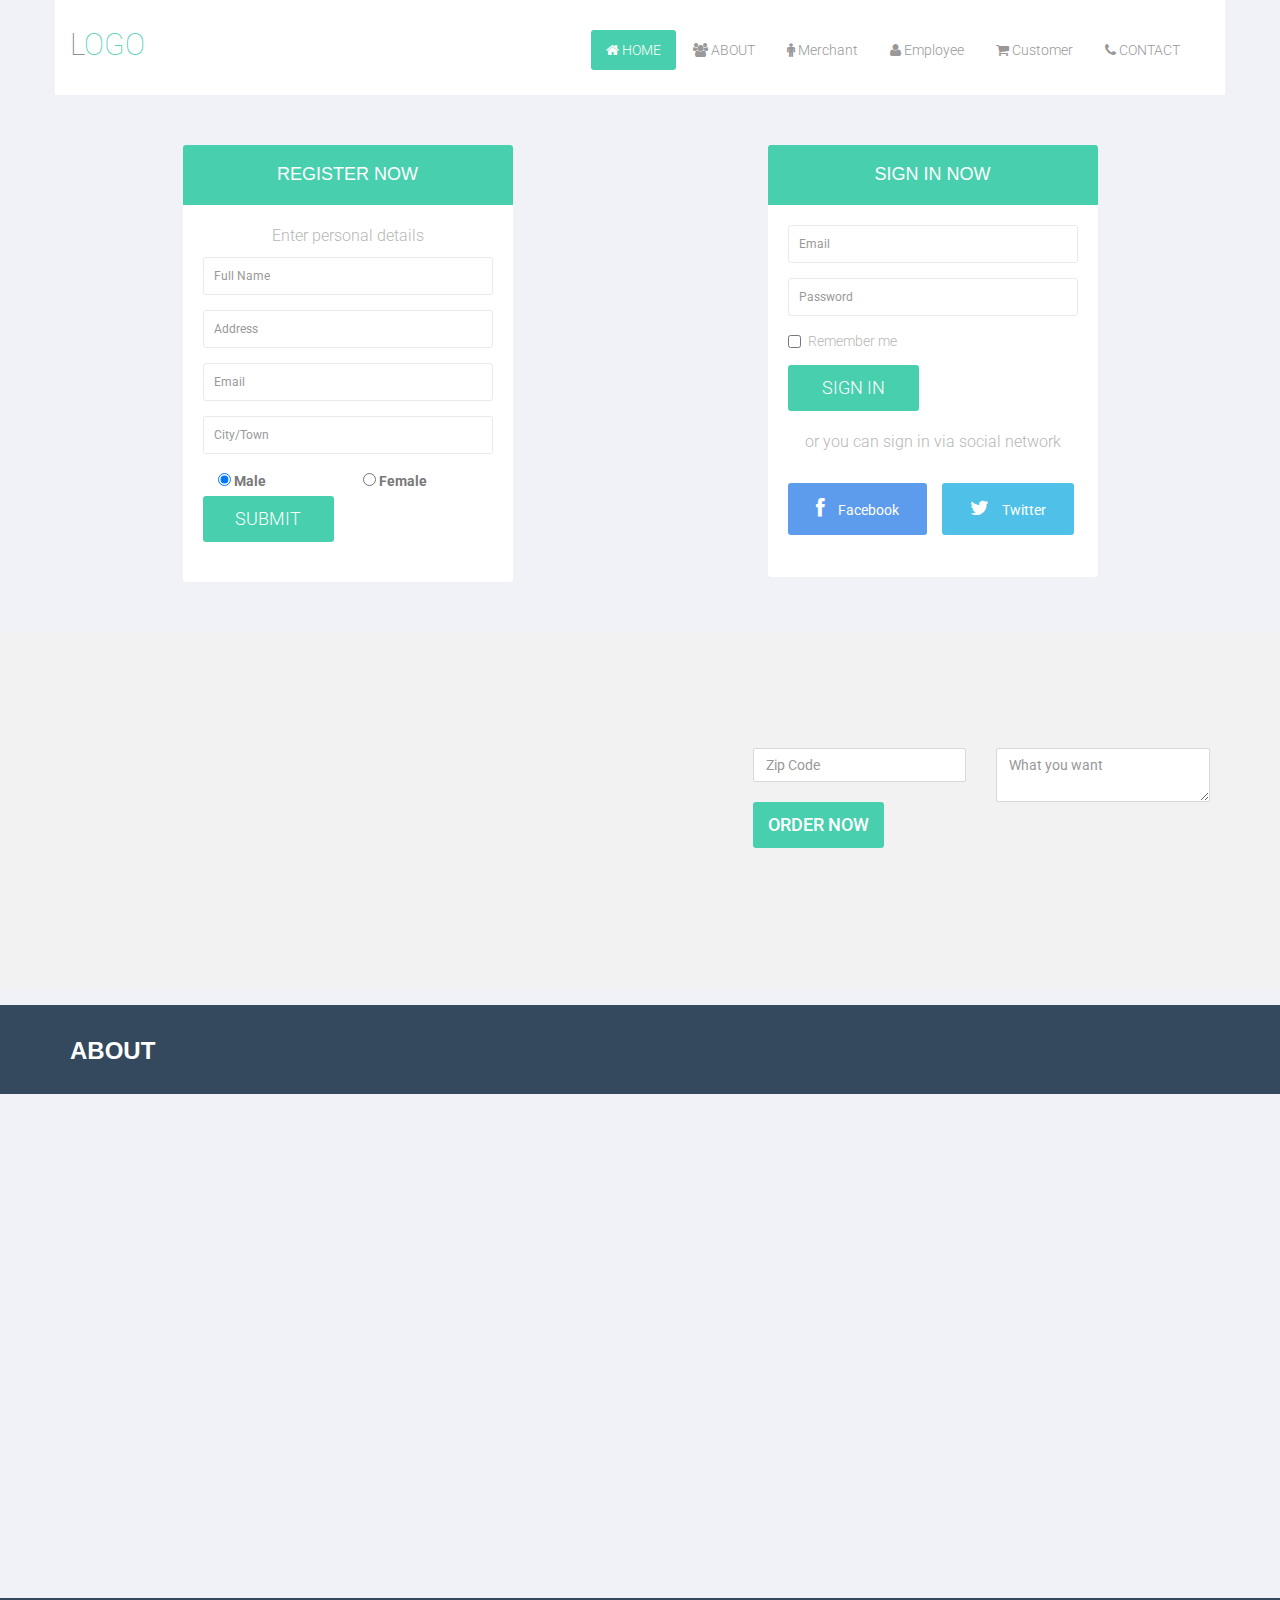
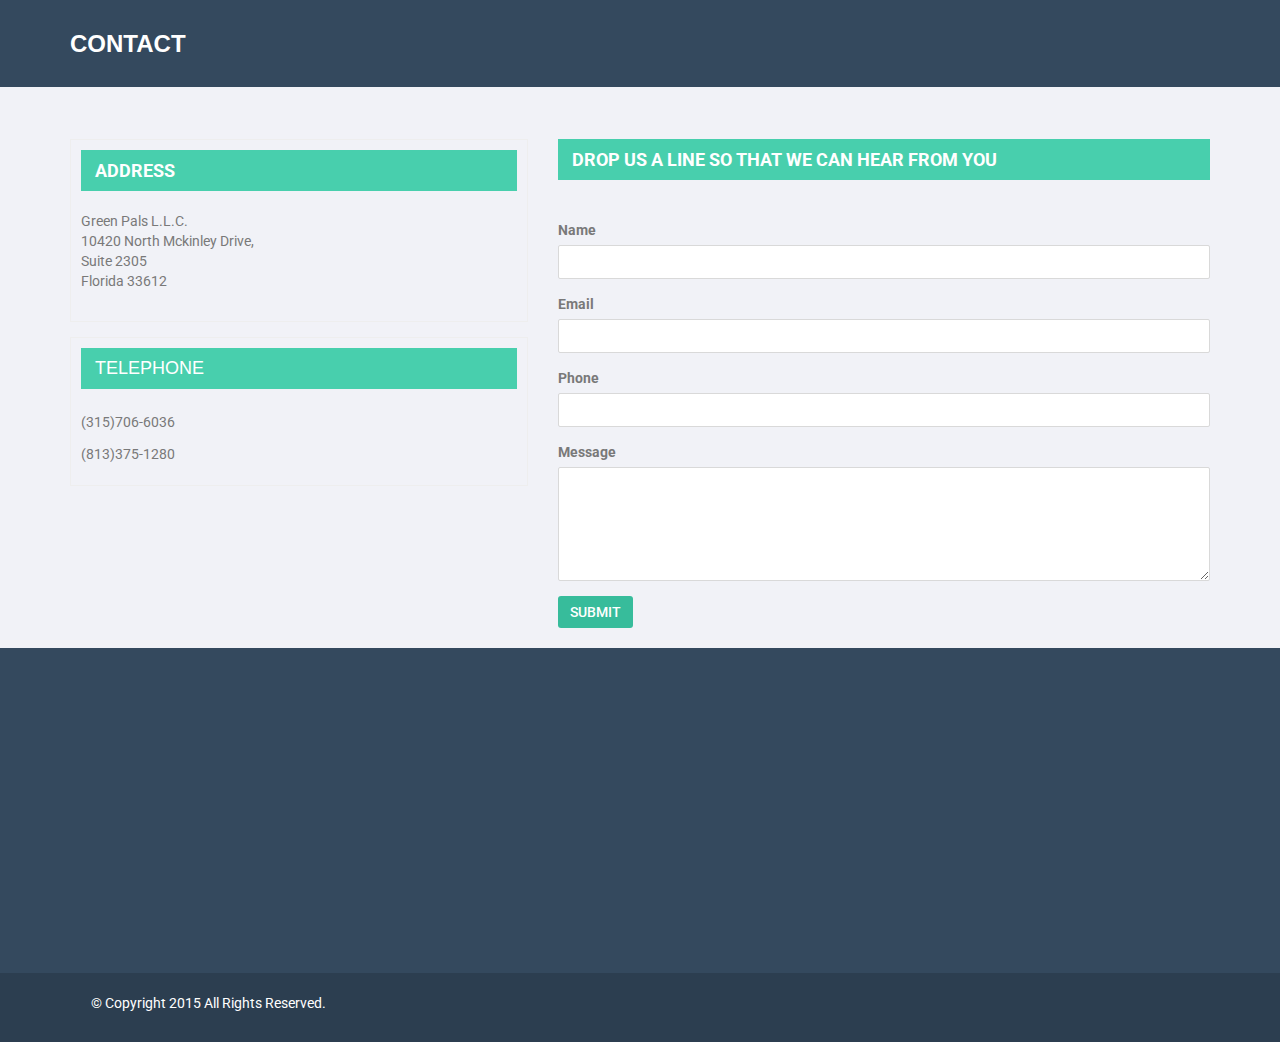
<file: index.html>
<!DOCTYPE html>
<html lang="en">
  <head>
    <meta charset="utf-8">
    <meta name="viewport" content="width=device-width, initial-scale=1.0">
    <meta name="description" content="Developed By M Abdur Rokib Promy">
    <meta name="author" content="cosmic">
    <meta name="keywords" content="Bootstrap 3, Template, Theme, Responsive, Corporate, Business">
    <link rel="shortcut icon" href="img/favicon.png">

    <title>
     Home
    </title>
<link href='http://fonts.googleapis.com/css?family=Roboto:400,400italic,500,500italic,700,700italic' rel='stylesheet' type='text/css'>
    <!-- Bootstrap core CSS -->
    <link href="css/bootstrap.min.css" rel="stylesheet">
    <link href="css/theme.css" rel="stylesheet">
    <link href="css/bootstrap-reset.css" rel="stylesheet">
    <!--external css-->
    <link href="assets/font-awesome/css/font-awesome.css" rel="stylesheet" />
    <link rel="stylesheet" href="css/flexslider.css"/>
    <link href="assets/bxslider/jquery.bxslider.css" rel="stylesheet" />
    <link rel="stylesheet" href="css/animate.css">
    <link rel="stylesheet" href="css/custom.css">
   


    <!-- Custom styles for this template -->
    <link href="css/style.css" rel="stylesheet">
    <link href="css/style-responsive.css" rel="stylesheet" />
    <style>
    	*{
	 font-family: 'Roboto', sans-serif;
	 }
    </style>

  </head>

  <body style='background-color:#f1f2f7;'>

    <!--header start-->
    <header class="head-section">
      <div class="navbar navbar-default navbar-static-top container">
          <div class="navbar-header">
              <button class="navbar-toggle" data-target=".navbar-collapse" data-toggle="collapse"
              type="button"><span class="icon-bar"></span> <span class="icon-bar"></span>
              <span class="icon-bar"></span></button> 
               <a class="visible-xs navbar-brand" href="index.html" style="margin-left:20px">L<span>OGO</span></a>
              <a class="hidden-xs navbar-brand" href="index.html">L<span>OGO</span></a>
          </div>

          <div class="navbar-collapse collapse">
              <ul class="nav navbar-nav">
                  <li class="dropdown">
                      <a class="active dropdown-toggle" href="#home" style="background-color: #48cfad;
    color: white;"><i class="fa fa-home"></i>&nbsp;HOME 
                      </a>
                  </li>

                  <li class="dropdown">
                      <a class="dropdown-toggle"  href="#about"><i class="fa fa-users"></i>&nbsp;ABOUT 
                      </a>
                  </li>
                  </li>
                  <li class="dropdown">
                      <a class="dropdown-toggle"  href="merchant.html"><i class="fa fa-male"></i>&nbsp;Merchant 
                      </a>
                  </li>
                  <li class="dropdown">
                      <a class="dropdown-toggle"  href="employee_page.html"><i class="fa fa-user"></i>&nbsp;Employee
                      </a>
                  </li>
                  <li class="dropdown">
                      <a class="dropdown-toggle"  href="customer.html"><i class="fa fa-shopping-cart"></i>&nbsp;Customer
                      </a>
                  </li>
                

                  <li class="dropdown">
                      <a class="dropdown-toggle" href="#contact"><i class="fa fa-phone"></i>&nbsp;CONTACT 
                      </a>
                  </li>
              </ul>
          </div>
      </div>
    </header>
    <!--header end-->
    <!--breadcrumbs start-->
   <div class="container">
   <div class="row">
    <div class="col-md-6">
      <form class="form-signin wow fadeInUp" action="">
                <h2 class="form-signin-heading">Register now</h2>
                <div class="login-wrap">
                    <p>Enter personal details</p>
                    <input type="text" class="form-control" placeholder="Full Name" autofocus="">
                    <input type="text" class="form-control" placeholder="Address" autofocus="">
                    <input type="text" class="form-control" placeholder="Email" autofocus="">
                    <input type="text" class="form-control" placeholder="City/Town" autofocus="">
                    <div class="radios">
                        <label class="label_radio col-lg-6 col-sm-6" for="radio">
                            <input name="male-radio" id="radio-01" value="1" type="radio" checked=""> Male
                        </label>
                        <label class="label_radio col-lg-6 col-sm-6" for="radio">
                            <input name="female-radio" id="radio-02" value="1" type="radio"> Female
                        </label>
                    </div>
                    <button class="btn btn-lg btn-login btn-block text-center" type="submit">SUBMIT</button>
                </div>
            </form>
    </div>
    <div class="col-md-6">
    <div class="form-wrapper">
            <form class="form-signin wow fadeInUp" action="index.html">
            <h2 class="form-signin-heading">sign in now</h2>
            <div class="login-wrap">
                <input type="text" class="form-control" placeholder="Email" autofocus>
                <input type="password" class="form-control" placeholder="Password">
                <label class="checkbox">
                    <input type="checkbox" value="remember-me"> Remember me
                   
                </label>
                <button class="btn btn-lg btn-login btn-block" type="submit">Sign in</button>
                <p>or you can sign in via social network</p>
                <div class="login-social-link">
                    <a href="index.html" class="hidden-xs facebook">
                        <i class="fa fa-facebook"></i>
                        Facebook
                    </a>
                    <a href="index.html" class="visible-xs facebook" style="padding-left: 71px;
    width: 211px;">
                        <i class="fa fa-facebook"></i>
                        Facebook
                    </a>
                    <a href="index.html" class="hidden-xs twitter">
                        <i class="fa fa-twitter"></i>
                        Twitter
                    </a>
                    <a href="index.html" class="visible-xs twitter"  style="padding-left: 71px;
    width: 211px;">
                        <i class="fa fa-twitter"></i>
                        Twitter
                    </a>
                </div>
                

            </div>
          </form>
          </div></div>
   </div>
   </div>



     
    <!--container end-->
     <div class="gray-box">
      <div class="container">
        <div class="row">
          <div class="col-lg-7">
            <div class="hidden-xs vid">
               <iframe width="580" height="220" src="https://www.youtube.com/embed/zkxqRthhwIs" frameborder="0" allowfullscreen></iframe>
               <br/><br/>
            </div>
            <div class="visible-xs text-center">
            <iframe width="300" height="315" src="https://www.youtube.com/embed/zkxqRthhwIs" frameborder="0" allowfullscreen></iframe>
             </div>
            <!--testimonial end-->
          </div>
          <div class="col-lg-5" id="skillz">
            <div class="row" style="margin-top:30px;">
            <div class="col-md-6" style="padding-top:7px">
                <input type="text" class="form-control" id="exampleInputEmail1" placeholder="Zip Code"></input> 
            </div>
            <div class="col-md-6" style="padding-top:7px">
                <textarea type="text" class="form-control" id="exampleInputEmail1" placeholder="What you want"></textarea> 
            </div>
            <div class="col-md-3">
              <button class="btn btn-lg btn-login btn-block" type="submit">ORDER NOW</button>
            </div>
        </div>
          </div>
        </div>
      </div>
    </div>
    <!--breadcrumbs end-->
    <!--breadcrumbs start-->
    <div class="breadcrumbs" id="about">
      <div class="container">
        <div class="row">
         
          <div class="col-lg-4 col-sm-4">
            <h1 id="two">
              About
            </h1>
          </div>
        </div>
      </div>
    </div>
    <!--breadcrumbs end-->

    <!--container start-->
    <div class="container">
      <div class="row">
        <div class="col-lg-5">
          <div class="about-carousel wow fadeInLeft">
            <div id="myCarousel" class="carousel slide">
              <!-- Carousel items -->
              <div class="carousel-inner">
                <div class="active item">
                  <img src="img/service3.jpg" alt="">
                  <div class="carousel-caption">
                    <p>
                      Lorem ipsum dolor sit amet.
                    </p>
                  </div>
                </div>
                <div class="item">
                  <img src="img/service2.jpg" alt="">
                  <div class="carousel-caption">
                    <p>
                      Blanditiis praesentium voluptatum
                    </p>
                  </div>
                </div>
                <div class="item">
                  <img src="img/service5.jpg" alt="">
                  <div class="carousel-caption">
                    <p>
                      Blanditiis praesentium voluptatum
                    </p>
                  </div>
                </div>
              </div>
              <!-- Carousel nav -->
              <a class="carousel-control left" href="#myCarousel" data-slide="prev">
                <i class="fa fa-angle-left">
                </i>
              </a>
              <a class="carousel-control right" href="#myCarousel" data-slide="next">
                <i class="fa fa-angle-right">
                </i>
              </a>
            </div>
          </div>
        </div>
        <div class="col-lg-7 about wow fadeInRight" style="margin-top:10px">
          <P class="lead text-justify">College is place where memories last,a place where innovation sports,and a palce where knowledge prevails.Our company strongly believes that small businesses are the cornerstone to an accelerating economy.<b>"Green"</b>is a personalized delivery company that caters specifically to individual nedds.Our company will be deeply embedded into the culture of multiple campus since we hire and promote within the student population.
          </P>
          <p class="lead2">
            Students can pitch marketing ideas to our company for top management positions, such as: "General Manager"(GM).Every GM will be given a substantial amount of income and seed money accordingly to their own "Monthly performance"(MP)The involvement and experience of serving such a position during  college will be invaluable to the student's future.</p>
        <p class="lead2">
            "Green" is company  starting right at the heart of USF campus by students that believe in living efficiently and healthfully.We want to represent the new generation,the generation that believes in simplicity with ambition.
          </p>
          <p class="lead2">
          "Green"plans to expand into all campuses around the nation to promote entrepreneurialism.Leadership and student involment. 
          </p>
          
        </div>
      </div>
      
    </div>

    <!--breadcrumbs start-->
    <div class="breadcrumbs" id="contact">
      <div class="container">
        <div class="row">
          <div class="col-lg-4 col-sm-4">
            <h1>
              Contact
            </h1>
          </div>
          
        </div>
      </div>
    </div>
    <!--breadcrumbs end-->
    <!--container start-->
    <div class="container">


      <div class="row">
        <div class="col-lg-5 col-sm-5 address">
          <section class="contact-infos">
          <div class="bg1">
            <h4 class="title custom-font text-black">
              <b>ADDRESS</b>
            </h4>
            </div>
            <address>
            <br/>
              Green Pals L.L.C.
              <br>
              10420 North Mckinley Drive, 
              <br>
              Suite 2305
              <br>
               Florida 33612
            </address>
          </section>
          
          <section class="contact-infos">
          <div class="bg1">
            <h4>
              TELEPHONE
            </h4>
            </div>
            <p>
            <br/>
              <i class="icon-phone">
              </i>
              (315)706-6036
            </p>

            <p>
              <i class="icon-phone">
              </i>
              (813)375-1280
            </p>

          </section>
        </div>
        <div class="col-lg-7 col-sm-7 address">
        <div class="bg2 visible-xs">
          <h4>
            <b>Drop us a line so that we can hear from you</b>
          </h4>
          </div>
          <div class="bg1 hidden-xs">
          <h4>
            <b>Drop us a line so that we can hear from you</b>
          </h4>
          </div>
          <br/>
          <br/>
          <div class="contact-form">
            <form role="form">
              <div class="form-group">
                <label for="name">
                  Name
                </label>
                <input type="text" placeholder="" id="name" class="form-control">
              </div>
              <div class="form-group">
                <label for="email">
                  Email
                </label>
                <input type="text" placeholder="" id="email" class="form-control">
              </div>
              <div class="form-group">
                <label for="phone">
                  Phone
                </label>
                <input type="text" id="phone" class="form-control">
              </div>
              <div class="form-group">
                <label for="phone">
                  Message
                </label>
                <textarea placeholder="" rows="5" class="form-control">
                </textarea>
              </div>
              <button class="btn btn-info" type="submit">
                SUBMIT
              </button>
            </form>

          </div>
        </div>
      </div>

    </div>
    <!--container end-->
    <!--footer start-->
    <footer class="footer">
      <div class="container">
        <div class="row">
          <div class="col-lg-3 col-sm-3 address wow fadeInUp" data-wow-duration="2s" data-wow-delay=".1s">
            <h1 class="text-center">
              About Us
            </h1>
            <div class="row">
            <div class="col-md-3 text-center">
            <img src="images/tulips.png" alt="" width="70" height="100">
            </div>
            <div class="col-xs-9  visible-xs" style="margin-left:40px">
            <p>Lorem ipsum dolor sit amet, consectetur adipiscing elit. Curabitur sollicitudin sed est in placerat. Donec tincidunt, purus ut pretium venenatis</p>
            </div>
            <div class="col-md-7 col-md-offset-1 hidden-xs">
            <p>Lorem ipsum dolor sit amet, consectetur adipiscing elit. Curabitur sollicitudin sed est in placerat. Donec tincidunt, purus ut pretium venenatis</p>
            </div>
            </div>
          </div>
          <div class="col-lg-3 col-sm-3 ">
            <div class="page-footer wow fadeInUp " data-wow-duration="2s" data-wow-delay=".5s">
              <h1>
                Quick Links
              </h1>
              <ul class="page-footer-list">
                <li>
                  <i class="fa fa-angle-right"></i>
                  <a href="#">Home</a>
                </li>
                <li>
                  <i class="fa fa-angle-right"></i>
                  <a href="#">About</a>
                </li>
                <li>
                  <i class="fa fa-angle-right"></i>
                  <a href="#">Contact</a>
                </li>
               
              </ul>
            </div>
          </div>
         <div class="col-lg-3 col-sm-3 hidden-xs address wow fadeInUp" data-wow-duration="2s" data-wow-delay=".1s">
            
            <h1 style="margin-left:43px">
              contact info
            </h1>
            <address style="margin-left:40px">
              <p><i class="fa fa-home pr-10"></i>Address : 10420 North Mckinley</p>
              <p><i class="fa fa-globe pr-10"></i>Suite 2305, Tampa, Florida 
              </p>
              <p style="margin-left:5px"><i class="fa fa-mobile pr-10"></i>Mobile : (123) 456-7890 </p>
              <p><i class="fa fa-phone pr-10"></i>Phone : (123) 456-7890 </p>
              <p class="hidden-xs" style="margin-left:-3px"><i class="fa fa-envelope pr-10"></i>Email :   <a href="javascript:;">support@greenpals.com</a></p>
              <p class="visible-xs"><i class="fa fa-envelope pr-10"></i>Email :   <a href="javascript:;">support@greenpals.com</a></p>
            </address>
          </div>
          <div class="col-lg-3 col-sm-3 wow fadeInUp" data-wow-duration="2s" data-wow-delay=".3s">
            
             <iframe class="google-map" frameborder="0" scrolling="no" marginheight="0" marginwidth="0" style="height:200px;width:100%"src="http://maps.google.com/maps?f=q&amp;source=s_q&amp;hl=en&amp;geocode=&amp;q=WA,+United+States&amp;aq=0&amp;oq=WA&amp;sll=47.605288,-122.329296&amp;sspn=0.008999,0.016544&amp;ie=UTF8&amp;hq=&amp;hnear=Washington,+District+of+Columbia&amp;t=m&amp;z=7&amp;iwloc=A&amp;output=embed"></iframe><br /><small><a href="http://maps.google.com/maps?f=q&amp;source=embed&amp;hl=en&amp;geocode=&amp;q=WA,+United+States&amp;aq=0&amp;oq=WA&amp;sll=47.605288,-122.329296&amp;sspn=0.008999,0.016544&amp;ie=UTF8&amp;hq=&amp;hnear=Washington,+District+of+Columbia&amp;t=m&amp;z=7&amp;iwloc=A">View Larger Map</a></small>
          </div>
        </div>
      </div>
    </footer>
    <!-- footer end -->
    <!--small footer start -->
    <!--small footer start -->
    <footer class="footer-small">
        <div class="container">
            <div class="row hidden-xs ">
                <div class="col-lg-6 col-sm-6 col-xs-12 pull-right">
                    <ul class="social-link-footer list-unstyled">
                        <li class="wow flipInX" data-wow-duration="2s" data-wow-delay=".1s"><a style="padding:12px !important" href="#"><i class="fa fa-facebook"></i></a></li>
                        
                        <li class="wow flipInX" data-wow-duration="2s" data-wow-delay=".4s"><a style="padding:12px !important" href="#"><i class="fa fa-linkedin"></i></a></li>
                        <li class="wow flipInX" data-wow-duration="2s" data-wow-delay=".5s"><a style="padding:12px !important" href="#"><i class="fa fa-twitter"></i></a></li>
                        <li class="wow flipInX" data-wow-duration="2s" data-wow-delay=".6s"><a style="padding:12px !important" href="#"><i class="fa fa-skype"></i></a></li>
                        
                    </ul>
                </div>
                
                <div class="col-md-4 col-xs-12">
                  <div class="copyright col-xs-12">
                    <p>&nbsp;&nbsp;&copy; Copyright 2015 All Rights Reserved.</p>
                  </div>
                </div>
            </div>
            <div class="visible-xs">
            <div class="row ">
                <div class="col-md-4 col-xs-12">
                  <div class="copyright col-xs-12" style="font-size:14px">
                    <p>&copy; Copyright 2015 All Rights Reserved.</p>
                  </div>
                </div>
            </div>
            <div class="col-lg-6 col-sm-6 col-xs-12 ">
                    <ul class="social-link-footer1 list-unstyled">
                        <li class="wow flipInX" data-wow-duration="2s" data-wow-delay=".1s"><a  href="#"><i class="fa fa-facebook"></i></a></li>
                        
                        <li class="wow flipInX" data-wow-duration="2s" data-wow-delay=".4s"><a  href="#"><i class="fa fa-linkedin"></i></a></li>
                        <li class="wow flipInX" data-wow-duration="2s" data-wow-delay=".5s"><a  href="#"><i class="fa fa-twitter"></i></a></li>
                        <li class="wow flipInX" data-wow-duration="2s" data-wow-delay=".6s"><a  href="#"><i class="fa fa-skype"></i></a></li>
                        
                    </ul>
                </div>
                </div>
        </div>
    </footer>
    <!--small footer end-->
    <!--small footer end-->

    <!-- js placed at the end of the document so the pages load faster -->
    <script src="js/jquery.js">
    </script>
    <script src="js/bootstrap.min.js">
    </script>
    <script type="text/javascript" src="js/hover-dropdown.js">
    </script>
    <script type="text/javascript" src="assets/bxslider/jquery.bxslider.js">
    </script>
    <script defer src="js/jquery.flexslider.js">
    </script>

    <script src="js/jquery.easing.min.js">
    </script>
    <script src="js/link-hover.js">
    </script>
    <script src="js/wow.min.js">
    </script>


    <!--common script for all pages-->
    <script src="js/common-scripts.js">
    </script>


    <script>

      wow = new WOW(
        {
          boxClass:     'wow',      // default
          animateClass: 'animated', // default
          offset:       0          // default
        }
      )
        wow.init();


      $(window).load(function() {
        $('.flexslider').flexslider({
          animation: "slide",
          start: function(slider) {
            $('body').removeClass('loading');
          }
        }
                                   );
      }
                    );




      $(window).scroll(function() {
        $('#skillz').each(function(){
          var imagePos = $(this).offset().top;
          var viewportheight = window.innerHeight;

          var topOfWindow = $(window).scrollTop();
          if (imagePos < topOfWindow+viewportheight) {
            $('.skill_bar').fadeIn('slow');
            $('.skill_one').animate({
              width:'60%'}
                                    , 2000);
            $('.skill_two').animate({
              width:'90%'}
                                    , 2000);
            $('.skill_three').animate({
              width:'70%'}
                                      , 1000);
            $('.skill_four').animate({
              width:'55%'}
                                     , 1000);
            $('.skill_bar_progress p').fadeIn('slow',function(){

            }
                                             );
          }
        }
                         );
      }
                      );




    </script>
   <script>
 $(function() {
   $('a[href*=#]:not([href=#])').not('.carousel-control').click(function() {
     if (location.pathname.replace(/^\//,'') == this.pathname.replace(/^\//,'') && location.hostname == this.hostname) {

       var target = $(this.hash);
       target = target.length ? target : $('[name=' + this.hash.slice(1) +']');
       if (target.length) {
         $('html,body').animate({
           scrollTop: target.offset().top
         }, 2000);
         return false;
       }
     }
   });
 });
  </script>

  </body>
</html>
</file>
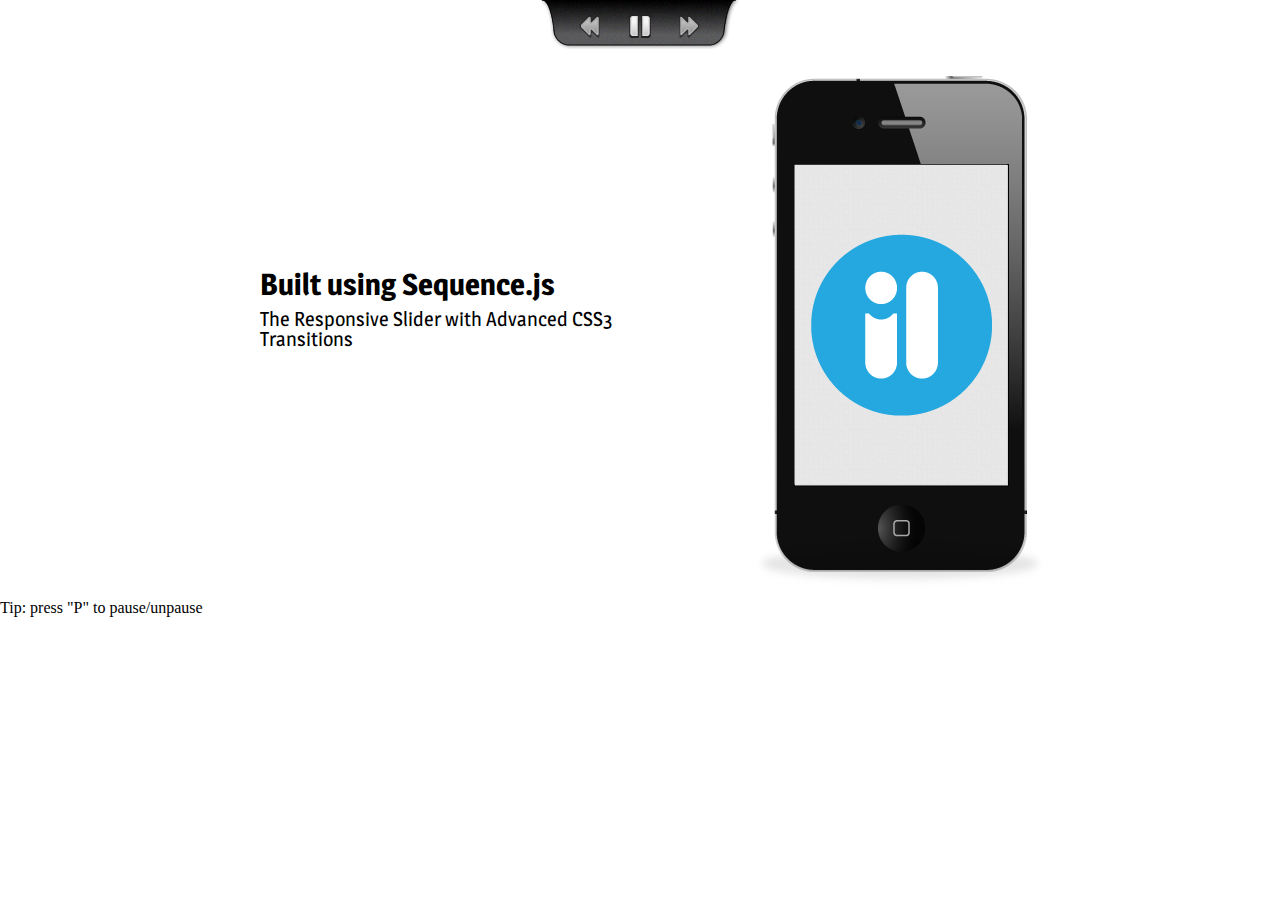
<file: css/seq-slider/apple-style/apple-style/index.html>
<!DOCTYPE html>
<html>
	<head>
		<meta charset="utf-8" />
		<meta http-equiv="X-UA-Compatible" content="IE=edge, chrome=1" />
		<title>Sequence Theme Demo - Apple Style</title>
		<link rel="stylesheet" media="screen" href="css/sequencejs-theme.apple-style.css" />
		<link rel="stylesheet" href="http://fonts.googleapis.com/css?family=Magra:400,700" />
		
		<script src="//ajax.googleapis.com/ajax/libs/jquery/1.9.1/jquery.min.js"></script>
		<script>
		 if (typeof jQuery == 'undefined'){
		    document.write(unescape('%3Cscript src="scripts/jquery-min.js" %3E%3C/script%3E'));
		 }
		</script>
		<script src="scripts/jquery.sequence-min.js"></script>
		<script src="sequencejs-options.apple-style.js"></script>
	</head>
	<body>
		<div id="sequence-theme">
			<div id="sequence">

				<ul class="controls">
					<li class="status"></li>
					<li class="sequence-prev"></li>
					<li class="sequence-pause"></li>
					<li class="sequence-next"></li>
				</ul>

				<ul class="sequence-canvas">
					<li class="animate-in">
						<div class="intro">
							<h2>Built using Sequence.js</h2>
							<h3>The Responsive Slider with Advanced CSS3 Transitions</h3>
						</div>
						<img class="iphone" src="images/iphone.png" alt="iPhone4" />
						<img class="iphone-shadow" src="images/iphone-shadow.png" />
					</li>
					<li>
						<img class="ipad" src="images/ipad.png" alt="iPad" />
						<div class="slide2">
							<h2>Creative Control</h2>
							<p>Create Acme sliders using CSS3 transitions</p>
						</div>
						<img class="ipad-shadow" src="images/ipad-shadow.png" />
					</li>
					<li>
						<div class="slide3">
							<h2>Cutting Edge</h2>
							<p>Supports modern browsers, old browsers (IE7+), touch devices and responsive designs</p>
						</div>
						<img class="iphone2" src="images/iphone.png" alt="iPhone4" />
						<img class="iphone2-shadow" src="images/iphone-shadow.png" />
						<img class="iphone3" src="images/iphone.png" alt="iPhone4" />
						<img class="iphone3-shadow" src="images/iphone-shadow.png" />
						<img class="iphone4" src="images/iphone.png" alt="iPhone4" />
						<img class="iphone4-shadow" src="images/iphone-shadow.png" />
					</li>
				</ul>

			</div>
		</div>
		<p>Tip: press "P" to pause/unpause</p>
	</body>
</html>
</file>
<file: css/theme.css>
body {
  padding-top: 70px;
  padding-bottom: 30px;
}

.theme-dropdown .dropdown-menu {
  display: block;
  position: static;
  margin-bottom: 20px;
}

.theme-showcase > p > .btn {
  margin: 5px 0;
}
</file>
<file: css/custom.css>
*{
 font-family: 'Roboto', sans-serif;
 }
 
 .circle
 {
 	border: 2px solid #ECE5D9;
    background: #48cfad;
    border-radius: 55%;
    height:207px;
    padding: 82px 28px;
	  width: 190px;
	  margin-top:30px;
	margin-left:40px;
  color:white;
  cursor:pointer;
}
.cols
{
	background-color: black;
	color:white;
	padding:20px;
}
.lead {
  font-size: 21px;
  font-weight: 200;
  line-height: 1.4;
  color: #777777;
  margin-bottom: 20px;
  margin-left:10px!important;
  margin-right:10px!important;
  text-align: justify;
}
.lead2
{
  	font-size: 14px;
   	margin-left:10px!important;
  	margin-right:10px!important;
  	color: #777777;
}
.texts1
{
	margin-top:15px!important;
}
.texts_1{
	margin-top:12px!important;
}
.address{
	margin-top:12px!important;
}
.fix{
	padding:8px!important;
}
.next
{
	padding-top:10px;
}

.transbox
{
  opacity:0.6;
  filter:alpha(opacity=60); /* For IE8 and earlier */
}
.list-unstyled{
padding-left: 0;
  list-style: none;
}
ul, ol {
  margin-top: 0;
  margin-bottom: 10px;
}
li {
  line-height: 24px;
}
a {
  color: #4daac6;
  text-decoration: none;
    background: transparent;
}
.vid
{
	height:200px;
}
.hs1
{
	height:51px;
}
.circle1
{
  border: 2px solid #ECE5D9;
  background: #48cfad;
  border-radius: 72%;
  height: 66px;
  padding: 19px 74px;
  width: 260px;
  margin-top: 30px;
  margin-left: 16px;
  color:white;
  cursor:pointer;
}
.t1
{
  text-align:justify;
  margin-bottom:10px;
}
.circle1>a{
color:white;
}
.copy_rights{
margin-top:12px
}
</file>
<file: css/style-responsive.css>
@media (min-width: 768px) and (max-width: 980px) {
    .col-4 .item {
        width: 47%;
        margin-right: 2%;
        margin-bottom: 2%;
    }
}

@media (max-width: 768px) {


    .navbar-toggle {
        margin-top: 12px;
    }

    .head-section .navbar-collapse  ul.navbar-nav {
        float: none;
        margin-left: 0;
    }

    .head-section .nav li a:hover,
    .head-section .nav li a:focus,
    .head-section .nav li a.dropdown-toggle:focus,
    .head-section .nav li a.dropdown-toggle .dropdown-menu li a:hover,
    .head-section .nav li.active a,
    .head-section .dropdown-menu li a:hover {
        color: #fff !important;
    }

    .head-section .navbar-nav > li {
        padding: 0;
        margin-bottom: 2px;
    }

    .head-section .nav li ul.dropdown-menu li a {
        margin-left: 0px;
        color: #999!important; ;
    }

    .head-section .nav li .dropdown-menu li a:hover, .head-section .nav li .dropdown-menu li.active a {
        color: #fff !important;
    }

    .purchase-btn, .about-testimonial {
        margin-top: 10px;
    }

    .breadcrumb.pull-right{
        padding: 0;
    }

    .search, .bx-controls-direction {
        display: none;
    }

    .tweet-box {
        margin-bottom: 20px;
    }

    .property img {
        width: 80%;
    }

    .bx-wrapper {
        margin-bottom: 60px;
    }

    .purchase-btn, .about-testimonial {
        margin-top: 0;
    }

    .purchase-btn {
        line-height: 98px;
    }

    .social-link-footer li a {
        font-size: 16px;
        height: 40px;
        width: 40px;
    }

    .navbar-header {
        float: none;
        text-align: center;
        width: 100%;
        margin: 10px 0;
    }

    .navbar-brand {
        float: none;

    }

    .carousel-control {
        font-size: 45px;
        line-height: 70px;
    }

    .btn, .form-control {
        margin-bottom: 10px;
    }



}


@media (max-width: 480px) {

    .head-section .navbar {
        min-height: 60px;
    }

    .navbar-toggle {
        margin-right: -10px;
    }

    .head-section .nav li .dropdown-menu li a:hover {
        color: #48C9B0 !important;
    }

    .navbar-brand {
        margin-top: 10px !important;
        float: left !important;
    }

    .col-4 .item {
        width: 100%;
        margin-right: 0%;
        margin-bottom: 2%;
    }

    .breadcrumb.pull-right{
        float: left !important;
        margin-top: 10px;
        padding: 0;
    }

    .carousel-control {
        font-size: 23px;
        line-height: 38px;
    }
}

@media (max-width:320px) {


}



@media (max-width: 900px) {
    /*Slider Sequence*/
    #sequence-theme .info {
        top:80px !important;
        width:60% !important;
        margin-right:50px;
    }

    /*Slider Parallax*/
    .da-slide .da-img {
        display:none;
    }
}

@media (max-width: 450px) {
    /*Slider Sequence*/
    #sequence-theme .info {
        top:70px !important;
        width:70% !important;
        margin-right:25px;
    }
    #sequence-theme h2 {
        font-size:30px !important;
    }
    #sequence-theme .info p {
        font-size:18px !important;
    }

    /*Slider Parallax*/
    .da-slide p {
        display:none;
    }
}
</file>
<file: css/seq-slider/apple-style/apple-style/css/sequencejs-theme.apple-style.css>
/*
Theme created for use with Sequence.js (http://www.sequencejs.com/)

Theme: Apple Style
Version: 1.3
Theme Author: Ian Lunn @IanLunn
Author URL: http://www.ianlunn.co.uk/
Theme URL: http://www.sequencejs.com/themes/apple-style/

This is a FREE theme and is available under a MIT License:
http://www.opensource.org/licenses/mit-license.php

Sequence.js and its dependencies are (c) Ian Lunn Design 2012 - 2014 unless otherwise stated.
*/
/* CSS RESET - http://meyerweb.com/eric/tools/css/reset/ v2.0 | 20110126 */
html, body, div, span, applet, object, iframe,
h1, h2, h3, h4, h5, h6, p, blockquote, pre,
a, abbr, acronym, address, big, cite, code,
del, dfn, em, img, ins, kbd, q, s, samp,
small, strike, strong, sub, sup, tt, var,
b, u, i, center,
dl, dt, dd, ol, ul, li,
fieldset, form, label, legend,
table, caption, tbody, tfoot, thead, tr, th, td,
article, aside, canvas, details, embed,
figure, figcaption, footer, header, hgroup,
menu, nav, output, ruby, section, summary,
time, mark, audio, video {
  margin: 0;
  padding: 0;
  border: 0;
  font-size: 100%;
  font: inherit;
  vertical-align: baseline;
}

/* HTML5 display-role reset for older browsers */
article, aside, details, figcaption, figure,
footer, header, hgroup, menu, nav, section {
  display: block;
}

body {
  line-height: 1;
}

ol, ul {
  list-style: none;
}

blockquote, q {
  quotes: none;
}

blockquote:before, blockquote:after,
q:before, q:after {
  content: '';
  content: none;
}

table {
  border-collapse: collapse;
  border-spacing: 0;
}

/* !CSS RESET */
/* prefix declarations */
/* Keyframes */
@-webkit-keyframes paused {
  /* animate the pause button when Sequence is paused */
  0% {
    background-position: 0 0;
    opacity: 0;
  }

  100% {
    background-position: 0 0;
    opacity: .7;
  }
}

@-moz-keyframes paused {
  /* animate the pause button when Sequence is paused */
  0% {
    background-position: 0 0;
    opacity: 0;
  }

  100% {
    background-position: 0 0;
    opacity: .7;
  }
}

@-ms-keyframes paused {
  /* animate the pause button when Sequence is paused */
  0% {
    background-position: 0 0;
    opacity: 0;
  }

  100% {
    background-position: 0 0;
    opacity: .7;
  }
}

@-o-keyframes paused {
  /* animate the pause button when Sequence is paused */
  0% {
    background-position: 0 0;
    opacity: 0;
  }

  100% {
    background-position: 0 0;
    opacity: .7;
  }
}

@keyframes paused {
  /* animate the pause button when Sequence is paused */
  0% {
    background-position: 0 0;
    opacity: 0;
  }

  100% {
    background-position: 0 0;
    opacity: .7;
  }
}

@-webkit-keyframes status-bar {
  /* cause the status bar to move */
  0% {
    background-position: -119px 0;
  }

  100% {
    background-position: 0 0;
  }
}

@-moz-keyframes status-bar {
  /* cause the status bar to move */
  0% {
    background-position: -119px 0;
  }

  100% {
    background-position: 0 0;
  }
}

@-ms-keyframes status-bar {
  /* cause the status bar to move */
  0% {
    background-position: -119px 0;
  }

  100% {
    background-position: 0 0;
  }
}

@-o-keyframes status-bar {
  /* cause the status bar to move */
  0% {
    background-position: -119px 0;
  }

  100% {
    background-position: 0 0;
  }
}

@keyframes status-bar {
  /* cause the status bar to move */
  0% {
    background-position: -119px 0;
  }

  100% {
    background-position: 0 0;
  }
}

@-webkit-keyframes preload {
  /* preloader icons */
  0% {
    opacity: 0;
  }

  50% {
    opacity: 1;
  }

  100% {
    opacity: 0;
  }
}

@-moz-keyframes preload {
  /* preloader icons */
  0% {
    opacity: 0;
  }

  50% {
    opacity: 1;
  }

  100% {
    opacity: 0;
  }
}

@-ms-keyframes preload {
  /* preloader icons */
  0% {
    opacity: 0;
  }

  50% {
    opacity: 1;
  }

  100% {
    opacity: 0;
  }
}

@-o-keyframes preload {
  /* preloader icons */
  0% {
    opacity: 0;
  }

  50% {
    opacity: 1;
  }

  100% {
    opacity: 0;
  }
}

@keyframes preload {
  /* preloader icons */
  0% {
    opacity: 0;
  }

  50% {
    opacity: 1;
  }

  100% {
    opacity: 0;
  }
}

/* !Keyframes */
#sequence-theme {
  width: 100%;
  height: 600px;
  overflow: hidden;
}

/* when in fallback mode (for browsers that don't support transitions) hide anything outside of the Sequence container */
#sequence.sequence-fallback {
  overflow: hidden;
}

#sequence {
  position: relative;
  height: 600px;
  width: 100%;
  max-width: 960px;
  margin: 0 auto;
  background: white;
  /* Preloader */
  /* !Preloader */
  /* Frame Animations */
  /* !Frame Animations */
}
#sequence > .sequence-canvas {
  height: 100%;
  width: 100%;
}
#sequence > .sequence-canvas > li {
  position: absolute;
  width: 100%;
  height: 100%;
  z-index: 1;
}
#sequence > .sequence-canvas li > * {
  position: absolute;
}
#sequence h2 {
  font-family: "Magra", sans-serif;
  font-size: 30px;
  font-weight: bold;
  margin: 0 0 10px 0;
}
#sequence h3 {
  font-family: "Magra", sans-serif;
  font-size: 20px;
}
#sequence .controls {
  background: url("../images/bg-controls.png") no-repeat;
  height: 49px;
  margin: 0 auto;
  position: relative;
  top: 0;
  width: 198px;
  z-index: 9999;
}
#sequence .sequence-prev,
#sequence .sequence-next {
  opacity: 0.7;
}
#sequence .sequence-next,
#sequence .sequence-prev,
#sequence .sequence-pause {
  position: absolute;
  z-index: 10000;
  top: 10px;
}
#sequence .sequence-next {
  background: url("../images/bt-next.png") 50% 4px no-repeat;
  height: 34px;
  left: 128px;
  width: 41px;
}
#sequence .sequence-next:hover,
#sequence .sequence-prev:hover,
#sequence .sequence-pause:hover {
  background-position: 50% -26px;
}
#sequence .sequence-prev {
  left: 28px;
  background: url("../images/bt-prev.png") 50% 4px no-repeat;
  height: 34px;
  width: 41px;
}
#sequence .sequence-pause {
  background: url("../images/bt-pause.png") 50% 4px no-repeat;
  cursor: pointer;
  height: 33px;
  left: 78px;
  width: 42px;
}
#sequence .sequence-pause.paused {
  background: url("../images/bt-play.png") 50% 4px no-repeat;
  height: 33px;
  left: 78px;
  width: 42px;
}
#sequence .sequence-pause.paused:hover {
  background-position: 50% -25px;
}
#sequence .status {
  background: url("../images/status-bar.png") -119px 0 repeat-y;
  -webkit-border-radius: 3px;
  -moz-border-radius: 3px;
  -ms-border-radius: 3px;
  -o-border-radius: 3px;
  border-radius: 3px;
  height: 6px;
  margin: 0 auto;
  position: relative;
  top: 4px;
  width: 118px;
}
#sequence .status.paused {
  -webkit-animation: paused 1s linear alternate infinite;
  -moz-animation: paused 1s linear alternate infinite;
  -ms-animation: paused 1s linear alternate infinite;
  -o-animation: paused 1s linear alternate infinite;
  animation: paused 1s linear alternate infinite;
}
#sequence .status.active {
  -webkit-animation: status-bar 4s linear;
  -moz-animation: status-bar 4s linear;
  -ms-animation: status-bar 4s linear;
  -o-animation: status-bar 4s linear;
  animation: status-bar 4s linear;
}
#sequence .pause-icon {
  right: 20px;
  position: absolute;
  bottom: 20px;
}
#sequence .sequence-preloader {
  height: 100%;
  position: absolute;
  width: 100%;
  z-index: 999999;
}
#sequence .sequence-preloader img {
  background: #ff9933;
  -webkit-border-radius: 6px;
  -moz-border-radius: 6px;
  -ms-border-radius: 6px;
  -o-border-radius: 6px;
  border-radius: 6px;
  display: inline-block;
  height: 12px;
  opacity: 0;
  position: relative;
  top: -50%;
  width: 12px;
  -webkit-animation: preload 1s infinite;
  -moz-animation: preload 1s infinite;
  -ms-animation: preload 1s infinite;
  -o-animation: preload 1s infinite;
  animation: preload 1s infinite;
}
#sequence .sequence-preloader .preloading {
  height: 12px;
  margin: 0 auto;
  top: 50%;
  position: relative;
  width: 48px;
}
#sequence .sequence-preloader img:nth-child(2) {
  -webkit-animation-delay: 0.15s;
  -moz-animation-delay: 0.15s;
  -ms-animation-delay: 0.15s;
  -o-animation-delay: 0.15s;
  animation-delay: 0.15s;
}
#sequence .sequence-preloader img:nth-child(3) {
  -webkit-animation-delay: 0.3s;
  -moz-animation-delay: 0.3s;
  -ms-animation-delay: 0.3s;
  -o-animation-delay: 0.3s;
  animation-delay: 0.3s;
}
#sequence .sequence-preloader .preloading-complete {
  opacity: 0;
  visibility: hidden;
  -webkit-transition-duration: 1s;
  -moz-transition-duration: 1s;
  -ms-transition-duration: 1s;
  -o-transition-duration: 1s;
  transition-duration: 1s;
}
#sequence .iphone {
  left: -450px;
  opacity: 1;
  position: absolute;
  top: -520px;
  -webkit-transform: rotate(-40deg);
  -moz-transform: rotate(-40deg);
  -ms-transform: rotate(-40deg);
  -o-transform: rotate(-40deg);
  transform: rotate(-40deg);
  -webkit-transition-duration: 1.5s;
  -moz-transition-duration: 1.5s;
  -ms-transition-duration: 1.5s;
  -o-transition-duration: 1.5s;
  transition-duration: 1.5s;
}
#sequence .animate-in .iphone {
  left: 600px;
  opacity: 1;
  top: 20px;
  -webkit-transform: rotate(0deg);
  -moz-transform: rotate(0deg);
  -ms-transform: rotate(0deg);
  -o-transform: rotate(0deg);
  transform: rotate(0deg);
  -webkit-transition-duration: 1.5s;
  -moz-transition-duration: 1.5s;
  -ms-transition-duration: 1.5s;
  -o-transition-duration: 1.5s;
  transition-duration: 1.5s;
}
#sequence .animate-out .iphone {
  left: 1100px;
  opacity: 0;
  top: -370px;
  -webkit-transform: rotate(20deg);
  -moz-transform: rotate(20deg);
  -ms-transform: rotate(20deg);
  -o-transform: rotate(20deg);
  transform: rotate(20deg);
  -webkit-transition-duration: 1s;
  -moz-transition-duration: 1s;
  -ms-transition-duration: 1s;
  -o-transition-duration: 1s;
  transition-duration: 1s;
}
#sequence .iphone-shadow {
  left: 598px;
  opacity: 0;
  top: 490px;
  position: absolute;
  -webkit-transition-duration: 1.5s;
  -moz-transition-duration: 1.5s;
  -ms-transition-duration: 1.5s;
  -o-transition-duration: 1.5s;
  transition-duration: 1.5s;
}
#sequence .animate-in .iphone-shadow {
  left: 598px;
  opacity: 1;
  -webkit-transition-duration: 1.5s;
  -moz-transition-duration: 1.5s;
  -ms-transition-duration: 1.5s;
  -o-transition-duration: 1.5s;
  transition-duration: 1.5s;
}
#sequence .animate-out .iphone-shadow {
  left: 598px;
  opacity: 0;
  -webkit-transition-duration: 2s;
  -moz-transition-duration: 2s;
  -ms-transition-duration: 2s;
  -o-transition-duration: 2s;
  transition-duration: 2s;
}
#sequence .intro {
  position: absolute;
  left: -450px;
  top: -370px;
  width: 400px;
  -webkit-transform: rotate(-40deg);
  -moz-transform: rotate(-40deg);
  -ms-transform: rotate(-40deg);
  -o-transform: rotate(-40deg);
  transform: rotate(-40deg);
  -webkit-transition-duration: 1.5s;
  -moz-transition-duration: 1.5s;
  -ms-transition-duration: 1.5s;
  -o-transition-duration: 1.5s;
  transition-duration: 1.5s;
}
#sequence .animate-in .intro {
  left: 100px;
  top: 220px;
  -webkit-transform: rotate(0deg);
  -moz-transform: rotate(0deg);
  -ms-transform: rotate(0deg);
  -o-transform: rotate(0deg);
  transform: rotate(0deg);
  -webkit-transition-duration: 1.5s;
  -moz-transition-duration: 1.5s;
  -ms-transition-duration: 1.5s;
  -o-transition-duration: 1.5s;
  transition-duration: 1.5s;
}
#sequence .animate-out .intro {
  left: 100px;
  opacity: 0;
  top: 220px;
  -webkit-transform: rotate(0deg);
  -moz-transform: rotate(0deg);
  -ms-transform: rotate(0deg);
  -o-transform: rotate(0deg);
  transform: rotate(0deg);
  -webkit-transition-duration: 1s;
  -moz-transition-duration: 1s;
  -ms-transition-duration: 1s;
  -o-transition-duration: 1s;
  transition-duration: 1s;
}
#sequence .ipad {
  left: -450px;
  position: absolute;
  top: 770px;
  -webkit-transform: rotate(-20deg);
  -moz-transform: rotate(-20deg);
  -ms-transform: rotate(-20deg);
  -o-transform: rotate(-20deg);
  transform: rotate(-20deg);
  z-index: 5;
}
#sequence .animate-in .ipad {
  left: 50px;
  top: 20px;
  -webkit-transform: rotate(0deg);
  -moz-transform: rotate(0deg);
  -ms-transform: rotate(0deg);
  -o-transform: rotate(0deg);
  transform: rotate(0deg);
  -webkit-transition-duration: 1s;
  -moz-transition-duration: 1s;
  -ms-transition-duration: 1s;
  -o-transition-duration: 1s;
  transition-duration: 1s;
}
#sequence .animate-out .ipad {
  left: -800px;
  opacity: 0;
  top: 20px;
  -webkit-transform: rotate(0deg);
  -moz-transform: rotate(0deg);
  -ms-transform: rotate(0deg);
  -o-transform: rotate(0deg);
  transform: rotate(0deg);
  -webkit-transition-duration: 1s;
  -moz-transition-duration: 1s;
  -ms-transition-duration: 1s;
  -o-transition-duration: 1s;
  transition-duration: 1s;
}
#sequence .ipad-shadow {
  left: 30px;
  top: 478px;
  opacity: 0;
  position: absolute;
  -webkit-transition-duration: 0.5s;
  -moz-transition-duration: 0.5s;
  -ms-transition-duration: 0.5s;
  -o-transition-duration: 0.5s;
  transition-duration: 0.5s;
}
#sequence .animate-in .ipad-shadow {
  left: 30px;
  opacity: 1;
  -webkit-transition-duration: 1s;
  -moz-transition-duration: 1s;
  -ms-transition-duration: 1s;
  -o-transition-duration: 1s;
  transition-duration: 1s;
}
#sequence .animate-out .ipad-shadow {
  left: -800px;
  opacity: 0;
  -webkit-transition-duration: 1s;
  -moz-transition-duration: 1s;
  -ms-transition-duration: 1s;
  -o-transition-duration: 1s;
  transition-duration: 1s;
}
#sequence .slide2 {
  left: 950px;
  position: absolute;
  top: 670px;
  width: 400px;
  -webkit-transform: rotate(20deg);
  -moz-transform: rotate(20deg);
  -ms-transform: rotate(20deg);
  -o-transform: rotate(20deg);
  transform: rotate(20deg);
}
#sequence .animate-in .slide2 {
  left: 450px;
  top: 220px;
  -webkit-transform: rotate(0deg);
  -moz-transform: rotate(0deg);
  -ms-transform: rotate(0deg);
  -o-transform: rotate(0deg);
  transform: rotate(0deg);
  -webkit-transition-duration: 1s;
  -moz-transition-duration: 1s;
  -ms-transition-duration: 1s;
  -o-transition-duration: 1s;
  transition-duration: 1s;
}
#sequence .animate-out .slide2 {
  left: 800px;
  opacity: 0;
  top: 220px;
  -webkit-transform: rotate(0deg);
  -moz-transform: rotate(0deg);
  -ms-transform: rotate(0deg);
  -o-transform: rotate(0deg);
  transform: rotate(0deg);
  -webkit-transition-duration: 1s;
  -moz-transition-duration: 1s;
  -ms-transition-duration: 1s;
  -o-transition-duration: 1s;
  transition-duration: 1s;
}
#sequence .iphone2 {
  left: 400px;
  position: absolute;
  top: -570px;
  z-index: 3;
}
#sequence .animate-in .iphone2 {
  left: 400px;
  top: 30px;
  -webkit-transition-duration: 2.5s;
  -moz-transition-duration: 2.5s;
  -ms-transition-duration: 2.5s;
  -o-transition-duration: 2.5s;
  transition-duration: 2.5s;
  -webkit-transition-timing-function: ease-in;
  -moz-transition-timing-function: ease-in;
  -ms-transition-timing-function: ease-in;
  -o-transition-timing-function: ease-in;
  transition-timing-function: ease-in;
}
#sequence .animate-out .iphone2 {
  left: 600px;
  top: 770px;
  -webkit-transform: rotate(100deg);
  -moz-transform: rotate(100deg);
  -ms-transform: rotate(100deg);
  -o-transform: rotate(100deg);
  transform: rotate(100deg);
  -webkit-transition-duration: 2.5s;
  -moz-transition-duration: 2.5s;
  -ms-transition-duration: 2.5s;
  -o-transition-duration: 2.5s;
  transition-duration: 2.5s;
}
#sequence .iphone2-shadow {
  position: absolute;
  left: 398px;
  opacity: 0;
  top: 500px;
  -webkit-transition-duration: 1s;
  -moz-transition-duration: 1s;
  -ms-transition-duration: 1s;
  -o-transition-duration: 1s;
  transition-duration: 1s;
}
#sequence .animate-in .iphone2-shadow {
  left: 398px;
  opacity: 1;
  -webkit-transition-duration: 1s;
  -moz-transition-duration: 1s;
  -ms-transition-duration: 1s;
  -o-transition-duration: 1s;
  transition-duration: 1s;
  -webkit-transition-delay: 1s;
  -moz-transition-delay: 1s;
  -ms-transition-delay: 1s;
  -o-transition-delay: 1s;
  transition-delay: 1s;
}
#sequence .animate-out .iphone2-shadow {
  left: 398px;
  opacity: 0;
  -webkit-transition-duration: 1s;
  -moz-transition-duration: 1s;
  -ms-transition-duration: 1s;
  -o-transition-duration: 1s;
  transition-duration: 1s;
}
#sequence .iphone3-shadow {
  position: absolute;
  left: 500px;
  opacity: 0;
  top: 477px;
  -webkit-transform: scale(0.9);
  -moz-transform: scale(0.9);
  -ms-transform: scale(0.9);
  -o-transform: scale(0.9);
  transform: scale(0.9);
  -webkit-transition-duration: 1s;
  -moz-transition-duration: 1s;
  -ms-transition-duration: 1s;
  -o-transition-duration: 1s;
  transition-duration: 1s;
}
#sequence .animate-in .iphone3-shadow {
  left: 500px;
  opacity: 1;
  -webkit-transition-duration: 1s;
  -moz-transition-duration: 1s;
  -ms-transition-duration: 1s;
  -o-transition-duration: 1s;
  transition-duration: 1s;
  -webkit-transition-delay: 0.5s;
  -moz-transition-delay: 0.5s;
  -ms-transition-delay: 0.5s;
  -o-transition-delay: 0.5s;
  transition-delay: 0.5s;
}
#sequence .animate-out .iphone3-shadow {
  left: 500px;
  opacity: 0;
  -webkit-transform: scale(0.9);
  -moz-transform: scale(0.9);
  -ms-transform: scale(0.9);
  -o-transform: scale(0.9);
  transform: scale(0.9);
  -webkit-transition-duration: 1s;
  -moz-transition-duration: 1s;
  -ms-transition-duration: 1s;
  -o-transition-duration: 1s;
  transition-duration: 1s;
}
#sequence .iphone4-shadow {
  position: absolute;
  left: 575px;
  opacity: 0;
  top: 455px;
  -webkit-transform: scale(0.8);
  -moz-transform: scale(0.8);
  -ms-transform: scale(0.8);
  -o-transform: scale(0.8);
  transform: scale(0.8);
  -webkit-transition-duration: 1s;
  -moz-transition-duration: 1s;
  -ms-transition-duration: 1s;
  -o-transition-duration: 1s;
  transition-duration: 1s;
}
#sequence .animate-in .iphone4-shadow {
  opacity: 1;
  -webkit-transition-duration: 1s;
  -moz-transition-duration: 1s;
  -ms-transition-duration: 1s;
  -o-transition-duration: 1s;
  transition-duration: 1s;
}
#sequence .animate-out .iphone4-shadow {
  opacity: 0;
  -webkit-transform: scale(0.8);
  -moz-transform: scale(0.8);
  -ms-transform: scale(0.8);
  -o-transform: scale(0.8);
  transform: scale(0.8);
  -webkit-transition-duration: 1s;
  -moz-transition-duration: 1s;
  -ms-transition-duration: 1s;
  -o-transition-duration: 1s;
  transition-duration: 1s;
}
#sequence .iphone3 {
  left: 500px;
  top: -570px;
  position: absolute;
  z-index: 2;
  -webkit-transform: scale(0.9);
  -moz-transform: scale(0.9);
  -ms-transform: scale(0.9);
  -o-transform: scale(0.9);
  transform: scale(0.9);
}
#sequence .animate-in .iphone3 {
  left: 500px;
  top: 30px;
  -webkit-transition-duration: 2s;
  -moz-transition-duration: 2s;
  -ms-transition-duration: 2s;
  -o-transition-duration: 2s;
  transition-duration: 2s;
  -webkit-transition-timing-function: ease-in;
  -moz-transition-timing-function: ease-in;
  -ms-transition-timing-function: ease-in;
  -o-transition-timing-function: ease-in;
  transition-timing-function: ease-in;
}
#sequence .animate-out .iphone3 {
  left: 700px;
  top: 770px;
  -webkit-transform: rotate(100deg);
  -moz-transform: rotate(100deg);
  -ms-transform: rotate(100deg);
  -o-transform: rotate(100deg);
  transform: rotate(100deg);
  -webkit-transition-duration: 2s;
  -moz-transition-duration: 2s;
  -ms-transition-duration: 2s;
  -o-transition-duration: 2s;
  transition-duration: 2s;
}
#sequence .iphone4 {
  left: 575px;
  top: -570px;
  position: absolute;
  z-index: 1;
  -webkit-transform: scale(0.8);
  -moz-transform: scale(0.8);
  -ms-transform: scale(0.8);
  -o-transform: scale(0.8);
  transform: scale(0.8);
}
#sequence .animate-in .iphone4 {
  left: 575px;
  top: 30px;
  -webkit-transition-duration: 1.5s;
  -moz-transition-duration: 1.5s;
  -ms-transition-duration: 1.5s;
  -o-transition-duration: 1.5s;
  transition-duration: 1.5s;
  -webkit-transition-timing-function: ease-in;
  -moz-transition-timing-function: ease-in;
  -ms-transition-timing-function: ease-in;
  -o-transition-timing-function: ease-in;
  transition-timing-function: ease-in;
}
#sequence .animate-out .iphone4 {
  left: 800px;
  top: 770px;
  -webkit-transform: rotate(100deg);
  -moz-transform: rotate(100deg);
  -ms-transform: rotate(100deg);
  -o-transform: rotate(100deg);
  transform: rotate(100deg);
  -webkit-transition-duration: 1.5s;
  -moz-transition-duration: 1.5s;
  -ms-transition-duration: 1.5s;
  -o-transition-duration: 1.5s;
  transition-duration: 1.5s;
}
#sequence .slide3 {
  position: absolute;
  left: -800px;
  opacity: 0;
  top: 220px;
  width: 250px;
}
#sequence .animate-in .slide3 {
  left: 100px;
  opacity: 1;
  -webkit-transition-delay: 1s;
  -moz-transition-delay: 1s;
  -ms-transition-delay: 1s;
  -o-transition-delay: 1s;
  transition-delay: 1s;
  -webkit-transition-duration: 1s;
  -moz-transition-duration: 1s;
  -ms-transition-duration: 1s;
  -o-transition-duration: 1s;
  transition-duration: 1s;
}
#sequence .animate-out .slide3 {
  left: 900px;
  opacity: 0;
  -webkit-transition-duration: 1s;
  -moz-transition-duration: 1s;
  -ms-transition-duration: 1s;
  -o-transition-duration: 1s;
  transition-duration: 1s;
}
</file>
<file: css/style.css>
/*
Template Name: Acme Business Template with Bootstrap 3
Template Version: 1.0
Author: cosmic
Website:
*/
body {
    color: #797979;
    font-family: 'Lato', sans-serif;
    /*font-family: 'Open Sans', sans-serif;*/
    padding: 0px !important;
    margin: 0px !important;
    font-size: 14px;
}
a,
a:hover,
a:focus {
    text-decoration: none;
    outline: none;
}
::selection {
    background: #48cfad;
    color: #fff;
}
::-moz-selection {
    background: #48cfad;
    color: #fff;
}
h1,
h2,
h3,
h4,
h5,
h6 {
    font-family: 'Lato', sans-serif;
    /*font-family: 'Open Sans', sans-serif;*/
}
a { color: #444e67 }
a:hover { color: white }
p { line-height: 22px }
/*header*/
/* .head-section { border-bottom: 1px solid #eee } */
.head-section .navbar {
    margin-bottom: 0;
}
.navbar-default { border: none }
.navbar-brand {
    color: #bcc0cd;
    font-size: 30px;
    font-weight: 100;
    line-height: 30px;
    margin-top: 30px;
    padding: 0;
}
.navbar-brand span { color: #48cfad }
.head-section .navbar-collapse  ul.navbar-nav {
    float: right;
    margin-right: 0;
    z-index: 199;
}
.head-section .navbar-default { background-color: white}
.head-section .nav li a,
.head-section .nav li.active ul.dropdown-menu li a {
    color: #999;
    font-size: 14px;
    font-weight: 300;
    background: none;
}
ul.dropdown-menu { border: none }
.head-section .nav li a:hover,
.head-section .nav li a:focus,
.head-section .nav li.active a,
.head-section .nav li.active a:hover,
.head-section .nav li a.dropdown-toggle:hover,
.head-section .nav li a.dropdown-toggle:focus,
.head-section .nav li.active ul.dropdown-menu li a:hover,
.head-section .nav li.active ul.dropdown-menu li.active a {
    color: #fff;
    background-color: #48cfad;
    -webkit-transition: all .3s ease;
    -moz-transition: all .3s ease;
    -ms-transition: all .3s ease;
    -o-transition: all .3s ease;
    transition: all .3s ease;
}
.head-section .navbar-default .navbar-nav > .open > a,
.head-section .navbar-default .navbar-nav > .open > a:hover,
.head-section .navbar-default .navbar-nav > .open > a:focus {
    color: #fff;
    background-color: #48cfad;
    -webkit-transition: all .3s ease;
    -moz-transition: all .3s ease;
    -ms-transition: all .3s ease;
    -o-transition: all .3s ease;
    transition: all .3s ease;
}
.head-section .navbar { min-height: 85px }
.head-section .navbar-nav > li {
    padding-bottom: 25px;
    padding-top: 30px;
}
.head-section ul.navbar-nav li:last-child() { margin-left: 10px !important }
.head-section  .navbar-nav > li > a {
    padding-bottom: 5px;
    padding-top: 5px;
    border-radius: 3px;
    -webkit-border-radius: 3px;
    -moz-border-radius: 3px;
    margin-left: 2px;
    line-height: 30px;
    -webkit-transition: all .3s ease;
    -moz-transition: all .3s ease;
    -ms-transition: all .3s ease;
    -o-transition: all .3s ease;
    transition: all .3s ease;
}
.dropdown-menu li a:hover { color: #fff !important }
.head-section .navbar-default .navbar-nav > .open > a .caret,
.navbar-default .nav li.dropdown > a:focus .caret {
    border-top-color: #ffffff;
    border-bottom-color: #ffffff;
    -webkit-transition: all .3s ease;
    -moz-transition: all .3s ease;
    -ms-transition: all .3s ease;
    -o-transition: all .3s ease;
    transition: all .3s ease;
    color: #fff;
}
.dropdown-menu { box-shadow: none }
.head-section .nav li .dropdown-menu {
    margin-top: -5px;
    padding: 0;
    border-radius: 0px;
    -webkit-border-radius: 0px;
    -moz-border-radius: 0px;
}
.head-section .nav li .dropdown-menu li a {
    line-height: 30px;
    padding: 3px 12px;
    border-bottom: 1px solid #F3E8E8;
}
/*search*/
.search {
    margin-top: 3px;
    border-radius: 0px;
    -webkit-border-radius: 0px;
    -moz-border-radius: 0px;
    width: 20px;
    -webkit-transition: all .3s ease;
    -moz-transition: all .3s ease;
    -ms-transition: all .3s ease;
    -o-transition: all .3s ease;
    transition: all .3s ease;
    border: 1px solid #fff;
    box-shadow: none;
    background: url("../img/search-icon.jpg") no-repeat 10px 8px;
    padding: 0 5px 0 35px;
    color: #fff;
    margin-left: 10px;
}
.search:focus {
    margin-top: 3px;
    width: 180px;
    border: 1px solid #eaeaea;
    box-shadow: none;
    -webkit-transition: all .3s ease;
    -moz-transition: all .3s ease;
    -ms-transition: all .3s ease;
    -o-transition: all .3s ease;
    transition: all .3s ease;
    color: #c8c8c8;
    font-weight: 300;
    margin-left: 10px;
}
/*homepage features*/
.feature-head {  }
.feature-head h1 {
    color: #797979;
    font-size: 30px;
    font-weight: 300;
    text-transform: uppercase;
    margin-top: 40px;
    margin-bottom: 20px;
}
.feature-head p {
    color: #8a8b8b;
    font-size: 18px;
    font-weight: 300;
    text-align: center;
    padding-bottom: 5px;
    margin-bottom: 20px;
}
.f-box {
    background: #f4f4f4;
    padding: 20px;
    text-align: center;
    min-height: 210px;
    margin-bottom: 20px;
    transition-duration: 500ms;
    transition-property: width, background;
    transition-timing-function: ease;
    -webkit-transition-duration: 500ms;
    -webkit-transition-property: width, background;
    -webkit-transition-timing-function: ease;
}
.f-box i {
    font-size: 50px;
    line-height: normal;
    margin-top: 40px;
    display: block;
    color: #48cfad;
}
.f-box:hover,
.f-box.active {
    background: #48cfad;
    padding: 20px;
    text-align: center;
    min-height: 210px;
    margin-bottom: 20px;
    transition-duration: 500ms;
    transition-property: width, background;
    transition-timing-function: ease;
    -webkit-transition-duration: 500ms;
    -webkit-transition-property: width, background;
    -webkit-transition-timing-function: ease;
}
.f-box:hover i,
.f-box.active i {
    font-size: 50px;
    line-height: normal;
    margin-top: 40px;
    display: block;
    color: #fff;
}
.f-box:hover h2,
.f-box.active h2 { color: #fff }
.f-box h2 {
    font-size: 20px;
    text-transform: uppercase;
    font-weight: 400;
}
.f-text {
    font-size: 14px;
    font-weight: 300;
    padding-bottom: 10px;
    margin-bottom: 15px;
}
/*quote*/
.quote {
    margin: 40px 0 40px 0;
    display: inline-block;
    width: 100%;
}
.quote-info {
    padding: 20px;
    min-height: 72px;
    margin-top: 10px;
}
.quote-info h1 {
    color: #fff;
    font-weight: 400;
    font-size: 26px;
    margin: 0 0 15px 0;
    text-transform: uppercase;
}
.quote-info p {
    color: #9eb3c4;
    font-weight: 300;
    font-size: 16px;
    margin: 0 0 20px 0px;
}
.purchase-btn {
    width: 200px;
    height: 60px;
    line-height: 46px;
    font-size: 20px;
    font-weight: 400;
    text-transform: uppercase;
    color: #000;
    transition-duration: 500ms;
    transition-property: width, background, color;
    transition-timing-function: ease;
    -webkit-transition-duration: 500ms;
    -webkit-transition-property: width, background;
    -webkit-transition-timing-function: ease;
}
.purchase-btn:hover {
    background-color: #16a085;
    border: 1px solid #16a085;
    color: #fff;
    transition-duration: 500ms;
    transition-property: width, background, color;
    transition-timing-function: ease;
    -webkit-transition-duration: 500ms;
    -webkit-transition-property: width, background;
    -webkit-transition-timing-function: ease;
}
.accordion {
    margin-bottom: 40px;
    display: inline-block;
    width: 100%;
}
/*tabs*/
.tab { background: #fff }
.tab .nav > li > a { padding: 18px 15px }
.tab-bg-dark-navy-blue {
    background: #6f6f6f;
    border-bottom: none;
    padding: 0;
}
.tab-bg-dark-navy-blue .nav > li > a:hover,
.tab-bg-dark-navy-blue .nav > li > a:focus {
    background-color: #f4f4f4;
    text-decoration: none;
}
.panel-heading .nav > li > a,
.panel-heading .nav > li.active > a,
.panel-heading .nav > li.active > a:hover,
.panel-heading .nav > li.active > a:focus {
    border-width: 0;
    border-radius: 0;
}
.panel-heading .nav > li > a { color: #fff }
.panel-heading .nav > li.active > a,
.panel-heading .nav > li > a:hover {
    color: #6f6f6f;
    background: #f4f4f4;
}
.panel-heading .nav > li:first-child.active > a,
.panel-heading .nav > li:first-child > a:hover { }
.tab .nav-tabs.nav-justified > li { border-right: 1px solid #f4f4f4 }
.tab .nav-tabs.nav-justified > li:last-child { border-right: none }
.p-head {
    color: #48cfad;
    font-size: 14px;
    font-weight: 400;
}
.cmt-head {
    font-size: 14px;
    font-weight: 400;
}
.p-thumb img {
    border-radius: 3px;
    -moz-border-radius: 3px;
    -webkit-border-radius: 3px;
    height: 50px;
    width: 50px;
}
/*testimonial*/
.about-testimonial ul li { list-style: none }
.about-testimonial {
    margin: 20px 0 0 0;
    position: relative;
}
ul.about-flex-slides { margin-left: 0 }
.flex-direction-nav {
    position: absolute;
    right: 10px;
    top: 30px;
    width: 70px;
}
.flex-direction-nav li {
    display: inline-block;
    width: 12px;
}
.flex-direction-nav li a { outline: none }
.flex-direction-nav li a i { color: #cccccc }
.flex-control-paging { display: none }
.about-carousel { margin-top: 8px }
.about-testimonial .about-testimonial-image {
    float: left;
    margin: 0 15px;
    position: relative;
}
.about-testimonial .about-testimonial-image img {
    border-radius: 5px;
    -moz-border-radius: 5px;
    -webkit-border-radius: 5px;
    height: 100px !important;
    width: 100px !important;
}
.about-flexslider .about-flex-slides img {
    display: block;
    width: 100%;
}
.about-testimonial a.about-testimonial-author {
    display: inline-block;
    font-size: 15px;
    text-transform: uppercase;
    font-weight: bold;
    line-height: 11px;
    margin: 30px 0 8px 0;
    color: #504946;
    font-weight: 300;
}
.about-testimonial .about-testimonial-company {
    display: block;
    font-size: 13px;
    line-height: 14px;
    color: #ababab;
    font-weight: 300;
}
.about-testimonial.boxed-style .about-testimonial-content {
    background-color: #fff;
    margin-right: 1px;
    border: 1px solid #e9e9e9;
}
.about-testimonial .about-testimonial-content {
    margin-top: 55px;
    padding: 20px;
    position: relative;
}
.about-testimonial .about-testimonial-content p {
    line-height: 20px;
    margin: 0;
}
.about-testimonial.boxed-style .about-testimonial-content:before {
    background-color: #fff;
    border-top: 1px solid #e9e9e9;
    border-left: 1px solid #e9e9e9;
    top: -8px;
    content: "";
    display: block;
    height: 14px;
    left: 60px;
    position: absolute;
    transform: rotate(45deg);
    -moz-transform: rotate(45deg);
    -webkit-transform: rotate(45deg);
    width: 15px;
    display: none\0/;
    _display: none;
}
/*----image hove----*/
.view {
    float: left;
    overflow: hidden;
    position: relative;
    text-align: center;
    cursor: default;
    background: #fff;
}
.view .mask,
.view .content {
    position: absolute;
    overflow: hidden;
    top: 0;
    left: 0;
    height: 100%;
    width: 100%;
}
.view img {
    display: block;
    position: relative;
}
.view h2 {
    text-transform: uppercase;
    color: #fff;
    text-align: center;
    position: relative;
    font-size: 16px;
    padding: 10px;
    background: rgba(0, 0, 0, 0.8);
    margin: 5px 0 0 0;
}
.view p {
    font-size: 12px;
    position: relative;
    color: #fff;
    padding: 10px 20px 20px;
    text-align: center;
    margin-bottom: 10px;
}
.view a.info {
    display: inline-block;
    background-color: rgba(0,0,0,0.6);
    width: 50px;
    height: 50px;
    line-height: 50px;
    border-radius: 60px;
    -moz-border-radius: 60px;
    -webkit-border-radius: 60px;
}
.view a.info:hover { background-color: #48cfad }
.mask a i {
    color: #fff !important;
    font-size: 16px;
}
.view-tenth img {
    -webkit-transform: scaleY(1);
    -moz-transform: scaleY(1);
    -o-transform: scaleY(1);
    -ms-transform: scaleY(1);
    transform: scaleY(1);
    -webkit-transition: all 0.4s ease-in-out;
    -moz-transition: all 0.4s ease-in-out;
    -o-transition: all 0.4s ease-in-out;
    -ms-transition: all 0.4s ease-in-out;
    transition: all 0.4s ease-in-out;
}
.view-tenth .mask {
    background-color: rgba(0, 0, 0, 0.3);
    -webkit-transition: all 0.5s linear;
    -moz-transition: all 0.5s linear;
    -o-transition: all 0.5s linear;
    -ms-transition: all 0.5s linear;
    transition: all 0.5s linear;
    -ms-filter: "progid: DXImageTransform.Microsoft.Alpha(Opacity=0)";
    filter: alpha(opacity=0);
    opacity: 0;
}
.view-tenth h2 {
    background: transparent;
    margin: 0px 10px;
    -webkit-transform: scale();
    -moz-transform: scale();
    -o-transform: scale();
    -ms-transform: scale();
    transform: scale();
    color: #333;
    -webkit-transition: all 0.5s linear;
    -moz-transition: all 0.5s linear;
    -o-transition: all 0.5s linear;
    -ms-transition: all 0.5s linear;
    transition: all 0.5s linear;
    -ms-filter: "progid: DXImageTransform.Microsoft.Alpha(Opacity=0)";
    filter: alpha(opacity=0);
    opacity: 0;
}
.view-tenth p {
    color: #333;
    line-height: normal;
    -ms-filter: "progid: DXImageTransform.Microsoft.Alpha(Opacity=0)";
    filter: alpha(opacity=0);
    opacity: 0;
    -webkit-transform: scale();
    -moz-transform: scale();
    -o-transform: scale();
    -ms-transform: scale();
    transform: scale();
    -webkit-transition: all 0.5s linear;
    -moz-transition: all 0.5s linear;
    -o-transition: all 0.5s linear;
    -ms-transition: all 0.5s linear;
    transition: all 0.5s linear;
}
.view-tenth a.info {
    -ms-filter: "progid: DXImageTransform.Microsoft.Alpha(Opacity=0)";
    filter: alpha(opacity=0);
    opacity: 0;
    -webkit-transform: scale();
    -moz-transform: scale();
    -o-transform: scale();
    -ms-transform: scale();
    transform: scale();
    -webkit-transition: all 0.5s linear;
    -moz-transition: all 0.5s linear;
    -o-transition: all 0.5s linear;
    -ms-transition: all 0.5s linear;
    transition: all 0.5s linear;
}
.view-tenth:hover img {
    -webkit-transform: scale(5);
    -moz-transform: scale(5);
    -o-transform: scale(5);
    -ms-transform: scale(5);
    transform: scale(5);
    -ms-filter: "progid: DXImageTransform.Microsoft.Alpha(Opacity=0)";
    filter: alpha(opacity=.5);
    opacity: .5;
}
.view-tenth:hover .mask {
    -ms-filter: "progid: DXImageTransform.Microsoft.Alpha(Opacity=100)";
    filter: alpha(opacity=100);
    opacity: 1;
}
.view-tenth:hover h2,
.view-tenth:hover p,
.view-tenth:hover a.info {
    -webkit-transform: scale(1);
    -moz-transform: scale(1);
    -o-transform: scale(1);
    -ms-transform: scale(1);
    transform: scale(1);
    -ms-filter: "progid: DXImageTransform.Microsoft.Alpha(Opacity=100)";
    filter: alpha(opacity=100);
    opacity: 1;
}
/*imageview icon hover*/
[data-zlname] {
    position: relative;
    overflow: hidden;
    -moz-box-sizing: border-box;
    -webkit-box-sizing: border-box;
    box-sizing: border-box;
}
/*IMGS IN CONTAINER*/
[data-zlname] > img {
    display: block;
    max-width: 100%;
}
/*POP UP ELEMENTS*/
[data-zlname] [data-zl-popup] {
    position: absolute;
    display: block;
    padding: 1px;
    height: 40px;
    width: 40px;
    background: #323231;
    color: #fff;
    overflow: hidden;
    display: none;
    text-align: center;
}
/*OVERLAY*/
/*classic*/
[data-zl-overlay] {
    top: 0;
    left: 0;
    position: absolute;
    width: 100%;
    height: 100%;
    display: none;
    padding: inherit;
}
/*four*/
[data-zl-ovzoom0],
[data-zl-ovzoom1],
[data-zl-ovzoom2],
[data-zl-ovzoom3] {
    position: absolute;
    width: 25%;
    height: 100%;
}
/*rolling*/
[data-zl-ovrolling] {
    position: absolute;
    display: none;
    width: 100%;
    height: 100%;
}
/*double*/
[data-zl-ovdouble0],
[data-zl-ovdouble1] {
    position: absolute;
    display: none;
}
/*-------*/
[data-zlname = reverse-effect] [data-zl-popup = link] {
    background: rgba(256,256,256,1);
    border-radius: 50%;
    -webkit-border-radius: 50%;
    -moz-border-radius: 50%;
}
[data-zlname = reverse-effect] [data-zl-popup = link2] {
    background: rgba(256,256,256,1);
    border-radius: 50%;
    -webkit-border-radius: 50%;
    -moz-border-radius: 50%;
}
[data-zlname = reverse-effect] [data-zl-popup = link]:hover,
[data-zlname = reverse-effect] [data-zl-popup = link2]:hover { opacity: .5 }
.bx-wrapper { }
/*pricing table*/
.price-two-container {
    margin-bottom: 50px;
    margin-top: 15px;
}
.mar-two { margin-bottom: 3px }
.service-price-one h1 {
    margin-top: 30px;
    margin-bottom: 20px;
    display: inline-block;
    border-bottom: 1px solid #c7c7c7;
    padding-bottom: 5px;
    text-transform: uppercase;
}
.pricing-table {
    background: #fff;
    text-align: center;
    margin: 0 -8px 30px;
    padding: 0 0 25px 0;
    border: 1px solid #eee;
    border-radius: 1px;
    -moz-border-radius: 1px;
    -webkit-border-radius: 1px;
}
.pricing-table.most-popular {
    top: -20px;
    position: relative;
}
.most-popular {
    background: #48cfad;
    color: #fff;
    border: 1px solid #16a085;
}
.most-popular h1 {
    font-size: 25px !important;
    padding-bottom: 10px;
    padding-top: 17px !important;
}
.most-popular h2 {
    background: #16a085 !important;
    margin-top: 20px !important;
}
.most-popular ul li { border-bottom: 1px dotted #fff !important }
.most-popular .price-actions .btn {
    background: #f35958 !important;
    margin: 10px 0;
    cursor: pointer;
}
.pricing-table .price-actions .btn {
    border-radius: 5px;
    -moz-border-radius: 5px;
    -webkit-border-radius: 4px;
    background: #48cfad;
    color: #fff;
    border: none;
    box-shadow: none;
    text-shadow: none;
    padding: 10px 20px;
    width: 90%;
    cursor: pointer;
}
.pricing-head h1 {
    font-size: 20px;
    font-weight: 300;
    padding-top: 15px;
}
.pricing-head h2 {
    padding: 30px 0;
    background: #EEC;
    font-size: 50px;
    border-radius: 50%;
    -moz-border-radius: 50%;
    -webkit-border-radius: 50%;
    font-weight: 100;
}
.pricing-table ul {
    margin: 15px 0;
    padding: 0;
}
.pricing-table ul li {
    border-bottom: 1px dotted #CCCCCC;
    margin: 0 2em;
    padding: 1em 0;
    text-align: center;
    font-weight: 300;
}
.pricing-head span.note {
    display: inline;
    font-size: 25px;
    line-height: 0.8em;
    position: relative;
    top: -18px;
}
.pricing-quotation,
.team-info {
    background: #EEEEEE;
    padding: 20px 20px 35px 20px;
    margin-bottom: 100px;
    display: inline-block;
    width: 100%;
    text-align: center;
    border-radius: 5px;
    -moz-border-radius: 5px;
    -webkit-border-radius: 5px;
}
.pricing-quotation h3,
.team-info h3 { font-weight: 300 }
.pricing-quotation p,
.team-info p { margin-bottom: 0px }
.pricing-plan,
.team-info-wrap { position: relative }
.pricing-quotation:before,
.team-info:before {
    background-color: #EEEEEE;
    border-color: #EEEEEE;
    border-image: none;
    border-right: 1px solid #EEEEEE;
    border-style: none;
    top: -7px;
    content: "";
    display: block;
    height: 14px;
    left: 48%;
    position: absolute;
    transform: rotate(45deg);
    -moz-transform: rotate(45deg);
    -webkit-transform: rotate(45deg);
    width: 15px;
}
.breadcrumbs {
    background: #34495e;
    color: #fff;
    padding: 30px 0;
    margin-bottom: 40px;
}
.breadcrumb {
    margin-bottom: 0;
    background: none;
}
.breadcrumb li a { color: #48cfad }
.breadcrumb li.active { color: #fff }
.breadcrumbs h1 {
    font-size: 24px;
    font-weight: 600;
    margin: 3px 0 0;
    text-transform: uppercase;
}
/*contact*/
.contact-map {
    margin-top: 40px;
    margin-bottom: 40px;
}
.contact-form { margin-bottom: 20px }
.address h4 {
    color: white;
    margin-top: -3px;
    text-transform: uppercase;
    margin-bottom: 20px;
}
section.contact-infos {
    border: 1px solid #eee;
    margin-bottom: 15px;
    padding: 10px;
}
/*about us*/
.about-us img { width: 100% }
.about ul { line-height: 25px }
.carousel-control.left,
.carousel-control.right {
    background: none;
    -webkit-transition: all .3s ease;
    -moz-transition: all .3s ease;
    -ms-transition: all .3s ease;
    -o-transition: all .3s ease;
    transition: all .3s ease;
}
.carousel-control {
    background: #000000 !important;
    bottom: 40%;
    color: #FFFFFF;
    font-size: 20px;
    left: 0;
    line-height: 53px;
    opacity: 0.5;
    position: absolute;
    text-align: center;
    text-shadow: 0 0px 0px rgba(0, 0, 0, 0);
    top: 40%;
    width: 10%;
}
.carousel-control:hover {
    color: #FFFFFF;
    text-decoration: none;
}
.carousel-control:hover,
.carousel-control:focus { opacity: 0.6 }
.carousel-caption {
    background: rgba(0,0,0,0.6);
    padding-bottom: 0px;
    bottom: 0;
    color: #FFFFFF;
    left: 0 !important;
    padding-bottom: 5px;
    padding-top: 10px;
    position: absolute;
    right: 0 !important;
    text-align: center;
    text-shadow: 0 0px 0px rgba(0, 0, 0, 0);
    z-index: 10;
}
.carousel-caption p { text-align: center }
.about h3 {
    color: #475168;
    margin-top: 4px;
}
.icon-wrap {
    font-size: 2em;
    height: 60px;
    width: 60px;
    float: left;
    line-height: 60px;
    text-align: center;
    color: #fff;
    margin-right: 30px;
}
.ico-bg { background: #48cfad }
.round-five {
    border-radius: 5px;
    -moz-border-radius: 5px;
    -webkit-border-radius: 5px;
}
.round-fifty {
    border-radius: 50px;
    -moz-border-radius: 50px;
    -webkit-border-radius: 50px;
    margin-left: 40%;
    margin-top: -25px;
}
.content h3,
.media h3 {
    margin-top: 0;
    color: #475168;
    font-size: 20px;
}
.media h3 { margin-top: 20px }
.media-body h4 {
    font-size: 16px;
    color: #475168;
}
.media-body a {
    -webkit-transition: all .3s ease;
    -moz-transition: all .3s ease;
    -ms-transition: all .3s ease;
    -o-transition: all .3s ease;
    transition: all .3s ease;
}
.hiring,
.services {
    margin-bottom: 30px;
    display: inline-block;
    width: 100%;
}
.price-container-service {
    margin-top: 30px;
    padding-bottom: 30px;
}
.service-price-one { padding-bottom: 10px }
.hiring {
    margin-top: 20px;
    border-top: 1px solid #eee;
    padding-top: 30px;
}
.hiring h2 {
    text-align: center;
    padding-bottom: 10px;
    margin-bottom: 50px;
    text-transform: uppercase;
}
.gray-box {
    background: #f2f2f2;
    padding: 79px 0px;
    margin-bottom: 15px;
}
.progress { background-color: #E1E1E1 }
.flexslider {
    background: none;
    border: none;
}
.about-skill-meter .sr-only { position: static !important }
.about-skill-meter .progress-bar {
    background-color: #e1e1e1;
    text-align: left;
}
.about-skill-meter .progress {
    height: 30px;
    box-shadow: none;
    line-height: 30px;
}
.about-skill-meter .progress-bar-danger { box-shadow: none }
.skills {
    margin-bottom: 25px;
    color: #47506a;
    font-size: 20px;
}
/*team*/
.person { margin-bottom: 10px }
.person img {
    width: 210px;
    height: 210px;
    border-radius: 1%;
    -webkit-border-radius: 1%;
    -moz-border-radius: 1%;
}
.team-social-link {
    display: block;
    margin: 10px 0 5px 0;
    text-align: center;
}
.team-social-link a {
    display: inline-block !important;
    color: #cac8c7;
    font-size: 20px;
    border: 1px solid #eee;
    padding-right: 8px;
    padding-left: 8px;
    -webkit-transition: all .3s ease;
    -moz-transition: all .3s ease;
    -ms-transition: all .3s ease;
    -o-transition: all .3s ease;
    transition: all .3s ease;
}
.team-social-link a:hover {
    color: #48cfad;
    -webkit-transition: all .3s ease;
    -moz-transition: all .3s ease;
    -ms-transition: all .3s ease;
    -o-transition: all .3s ease;
    transition: all .3s ease;
}
.person-info h4,
.person-info h4 a {
    color: #f37c6b;
    font-weight: 300;
    margin-bottom: 5px;
}
.mtop30 { margin-top: 30px }
/*typography*/
.highlight-1 {
    background: #a0d468;
    color: #FFFFFF;
}
.highlight-2 {
    background: #656d78;
    color: #FFFFFF;
}
.highlight-3 {
    background: #Ffce54;
    color: #242424;
}
.dropcap {
    background-color: #666666;
    color: #FFFFFF;
    float: left;
    font-size: 30px;
    line-height: 30px;
    margin: 4px 8px 0 0;
    padding: 5px 10px;
    text-align: center;
}
.dropcap2 {
    background-color: #666666;
    border-radius: 50%;
    -moz-border-radius: 50%;
    -webkit-border-radius: 50%;
    color: #FFFFFF;
    float: left;
    font-size: 35px;
    height: 41px;
    line-height: 25px;
    margin: 3px 8px 0 0;
    padding: 10px;
    text-align: center;
}
/*buttons*/
.btn-row { margin-bottom: 30px }
/*blog*/
.blog-item {
    margin-bottom: 40px;
    padding-bottom: 40px;
    border-bottom: 1px dashed #ddd;
}
/*blog-2-col*/
.blog-left {
    border: 1px solid #eee;
    margin-bottom: 30px;
}
.blog-left .btn {
    margin-left: 20px;
    margin-bottom: 20px;
}
.blog-right {
    border: 1px solid #eee;
    margin-bottom: 30px;
}
.blog-right .btn {
    margin-left: 20px;
    margin-bottom: 20px;
}
.blog-two-info { padding: 15px 10px 0 20px }
.blog-two-info .label-info {
    background-color: #48cfad;
    opacity: .7;
    margin-right: 4px;
}
.blog-content { padding: 20px }
.video-container {
    position: relative;
    padding-bottom: 56.25%;
    padding-top: 30px;
    height: 0;
    overflow: hidden;
}
.single-video { padding-bottom: 43% !important }
.video-container iframe,
.video-container object,
.video-container embed {
    position: absolute;
    top: 0;
    left: 0;
    width: 100%;
    height: 100%;
}
/*blog 2*/
.date-wrap,
.comnt-wrap { margin-bottom: 20px }
.date-wrap span,
.comnt-wrap span {
    display: block;
    padding: 10px 0;
    text-align: center;
}
.date-wrap .date {
    font-size: 30px;
    font-weight: 300;
    background: #48cfad;
    color: #fff;
    border-radius: 1px 1px 0 0;
    -webkit-border-radius: 1px 1px 0 0;
    -moz-border-radius: 1px 1px 0 0;
}
.date-wrap .month {
    font-size: 16px;
    font-weight: 300;
    background: #f6f5f0;
    color: #a19fa2;
    border-radius: 0 0 1px 1px;
    -webkit-border-radius: 0 0 1px 1px;
    -moz-border-radius: 0 0 1px 1px;
}
.comnt-wrap .comnt-ico {
    background: #efeee9;
    color: #a0a0a0;
    border-radius: 1px 1px 0 0;
    -webkit-border-radius: 44px;
    font-size: 20px;
}
.comnt-wrap .value {
    background: #f6f5f0;
    color: #a0a0a0;
    border-radius: 0 0 1px 1px;
    -moz-border-radius: 0 0 1px 1px;
    -webkit-border-radius: 0 0 1px 1px;
}
.blog-img img {
    width: 100%;
    border-radius: 1px;
    -webkit-border-radius: 1px;
    -moz-border-radius: 1px;
}
.blog-item h1,
.blog-item h1 a {
    font-size: 25px;
    color: #48cfad;
    font-weight: 300;
}
.blog-item h1 {
    margin-bottom: 20px;
    line-height: 35px;
}
.blog-item h1 a:hover { text-decoration: none }
.author {
    margin: 25px 0 30px 0;
    font-size: 16px;
}
.author a,
.st-view a { color: #48cfad }
.st-view { margin-top: 20px }
.st-view ul li { margin-bottom: 5px }
.blog-side-item h3 {
    margin-top: 30px;
    color: #475268;
    font-size: 18px;
}
.blog-side-item ul li {
    margin-bottom: 5px;
    border-bottom: 1px solid #efefef;
    line-height: 35px;
}
.blog-side-item ul li a {
    display: inline-block;
    width: 100%;
    -webkit-transition: all .3s ease;
    -moz-transition: all .3s ease;
    -ms-transition: all .3s ease;
    -o-transition: all .3s ease;
    transition: all .3s ease;
}
.media p { line-height: normal }
ul.tag {
    display: inline-block;
    width: 100%;
}
ul.tag li {
    float: left;
    margin: 0px 5px 0 0;
    border-bottom: none;
    padding-top: ;
    list-style: none;
}
ul.tag li a {
    border: 1px solid #e8e8e8;
    border-radius: 4px;
    line-height: 15px;
    padding: 5px;
    border-radius: 1px 1px 10px 1px;
    -moz-border-radius: 1px 1px 10px 1px;
    -webkit-border-radius: 1px 1px 10px 1px;
}
.media img.media-object {
    border-radius: 3%;
    -moz-border-radius: 3%;
    -webkit-border-radius: 3%;
    height: 80px;
    width: 80px;
}
/*footer*/
.footer {
    background: #34495e;
    color: #fff;
    padding: 50px 0;
    display: inline-block;
    width: 100%;
    font-weight: 300;
}
.footer h1 {
    color:#48cfad;
    font-size: 20px;
    text-transform: uppercase;
    font-weight: 400;
    margin-top: 0;
    margin-bottom: 20px;
}
.footer address a { color: #48cfad }
.tweet-box {
    background: #505b71;
    padding: 8px 15px;
    border-radius: 1px;
    -moz-border-radius: 1px;
    -webkit-border-radius: 1px;
    border-bottom: 1px solid #636F79;
    font-size: 14px;
}
.tweet-box:before {
    background-color: #505b71;
    border-color: #505b71;
    border-image: none;
    border-right: 1px none #505b71;
    border-style: none;
    content: "";
    display: block;
    height: 22px;
    left: 60px;
    position: absolute;
    top: 32px;
    transform: rotate(45deg);
    -webkit-transform: rotate(45deg);
    width: 22px;
}
.tweet-box  a,
.tweet-box i { color: #00adef }
.tweet-box  a:hover { color: #48cfad }
.tweet-box i {
    font-size: 40px;
    float: left;
    margin-right: 15px;
}
.social-link-footer li {
    float: right;
    margin: 5px 10px 5px 0px;
    padding-bottom: 5px;
}

.social-link-footer li a {
    color: #fff;
    background: #505b71;
    padding: 16px;
    width: 50px;
    height: 50px;
    border-radius: 50px;
    -moz-border-radius: 50px;
    -webkit-border-radius: 50px;
    float: left;
    text-align: center;
    font-size: 20px;
    -webkit-transition: all .3s ease;
    -moz-transition: all .3s ease;
    -ms-transition: all .3s ease;
    -o-transition: all .3s ease;
    transition: all .3s ease;
}
.social-link-footer1 li {
    float: left;
    margin: 5px 10px 5px 0px;
    padding-bottom: 5px;
}
.social-link-footer1 li a:hover {
    background: #48cfad;
    -webkit-transition: all .3s ease;
    -moz-transition: all .3s ease;
    -ms-transition: all .3s ease;
    -o-transition: all .3s ease;
    transition: all .3s ease;
}
.social-link-footer1 li a {
    color: #fff;
    background: #505b71;
    padding: 16px;
    width: 50px;
    height: 50px;
    border-radius: 50px;
    -moz-border-radius: 50px;
    -webkit-border-radius: 50px;
    float: left;
    text-align: center;
    font-size: 20px;
    -webkit-transition: all .3s ease;
    -moz-transition: all .3s ease;
    -ms-transition: all .3s ease;
    -o-transition: all .3s ease;
    transition: all .3s ease;
}
.social-link-footer1 li a:hover {
    background: #48cfad;
    -webkit-transition: all .3s ease;
    -moz-transition: all .3s ease;
    -ms-transition: all .3s ease;
    -o-transition: all .3s ease;
    transition: all .3s ease;
}
.copyright {
    color: #fff;
    padding-top: 15px;
}
.page-footer { padding: 0% 13% }
.page-footer h1 { padding-left: 4% }
ul.page-footer-list {
    list-style: none;
    padding: 0px 10px;
    text-align:left;
}
ul.page-footer-list li {
    line-height: 35px;
    border-bottom: 1px dashed #636F79;
}
ul.page-footer-list a { color: #fff }
ul.page-footer-list li i { padding-right: 10px }
.footer-small {
    background-color: #2C3E50;
    margin-top: -6px;
    padding-top: 5px;
}
.text-footer {
    padding-left: 10px;
    margin-left: 10px;
}
.text-footer p { text-align: left }
.address p {
    text-align: left;
    margin-bottom: 10px;
}
/*slider css*/
.main-slider {
    background: #475168;
    color: #fff;
    z-index: 1;
    position: relative;
    overflow: hidden;
}
.slider-colored {
    z-index: 1;
    position: relative;
    border-top: solid 1px #eee;
    border-bottom: solid 1px #eee;
}
.slide_title {
    font-weight: 300;
    color: #48cfad;
    text-transform: uppercase;
    font-size: 35px;
}
.slide_subtitle {
    font-weight: 400;
    padding: 5px;
    color: #fff;
    text-transform: uppercase;
    font-size: 18px;
}
.slide_list_item {
    font-weight: 400;
    padding: 5px;
    color: #fff;
    text-transform: uppercase;
    font-size: 14px;
}
.slide_desc {
    color: #fff;
    font-size: 14px;
    line-height: 24px;
    font-weight: lighter;
}
.slide_desc_bordered {
    border-left: 3px solid #ddd !important;
    padding-left: 5px;
}
.slide_btn {
    font-weight: 300;
    background: #48cfad;
    padding: 15px 20px;
    color: #fff;
    font-size: 14px;
    text-transform: uppercase;
    cursor: pointer;
}
.slide_btn:hover,
.slide_btn:focus {
    font-weight: 300;
    background: #16a085;
    padding: 15px 20px;
    color: #fff;
    font-size: 14px;
    text-transform: uppercase;
    cursor: pointer;
}
.dark-text { color: #797d87 }
.yellow-txt { color: #ffe582 }
#home-services { text-align: center }
#home-services h2 {
    margin-bottom: 65px;
    text-transform: uppercase;
    margin-top: 45px;
    padding-bottom: 5px;
    text-align: center;
    font-size: 25px;
}
.h-service {
    border: 1px solid #eee;
    margin-bottom: 25px;
}
#home-services .h-service-content h3 {
    padding-top: 40px;
    text-align: center;
}
.h-service-content p {
    text-align: center;
    padding: 5px 21px 20px;
}
.h-service-content a {
    color: #e74c3c;
    -webkit-transition: all .3s ease;
    -moz-transition: all .3s ease;
    -ms-transition: all .3s ease;
    -o-transition: all .3s ease;
    transition: all .3s ease;
}
.h-service-content a:hover { color: #16a085 }
/*recent work*/
.recent h3{
    text-align: center;
    /*margin-bottom: 20px;*/
    text-transform: uppercase;
    margin-top: 50px;
    font-weight: 400;
    padding-bottom: 5px;
    margin-bottom: 20px;
    /*text-align: center;*/
}
.recent p {
    text-align: center;
    text-transform:uppercase;
    margin-bottom: 35px;
}
.recent {
    margin-bottom: 50px;
}
.bx-wrapper { position: relative }
.bx-wrapper .bx-controls-direction a {
    background-color: #f7f7f7;
    position: absolute;
    top: 25px;
    outline: 0;
    width: 24px;
    height: 24px;
    z-index: 9;
    text-indent: -9999px;
}
/*property*/
.property {/* 
    padding: 80px 0; */
    /* margin-bottom: 60px; */
    background-color: #fafafa;
}
.bg-lg { background:#f9f9f3  }
.gray-bg { background: #f9f9f3 }
.property h1 {
    color: #475168;
    font-size: 24px;
    text-transform: uppercase;
    font-weight: 400;
    margin-bottom: 30px;
}
.property hr { border-color: #dfdcdf }
.property i { color: #48cfad }
a.btn-purchase {
    background: #475168;
    color: #fff;
    text-transform: uppercase;
    border-radius: 4px;
    -webkit-border-radius: 4px;
    -moz-border-radius: 4px padding: 20px 40px;
    margin-top: 30px;
    -webkit-transition: all .3s ease;
    -moz-transition: all .3s ease;
    -ms-transition: all .3s ease;
    -o-transition: all .3s ease;
    transition: all .3s ease;
}
a.btn-purchase:hover,
a.btn-purchase:focus {
    background: #48cfad;
    color: #fff;
    -webkit-transition: all .3s ease;
    -moz-transition: all .3s ease;
    -ms-transition: all .3s ease;
    -o-transition: all .3s ease;
    transition: all .3s ease;
}
/*clients*/
.clients { padding: 0 0 30px }
.clients h2 {
    margin-bottom: 20px;
    margin-top: 20px;
    text-align: left;
    text-transform: uppercase;
    padding-bottom: 5px;
}
.clients ul li {
    display: inline-block;
    margin: 10px 30px;
}
.clients ul li:hover {
    background-color: #f7f7f7;
    -webkit-transition: all .5s ease;
    -moz-transition: all .5s ease;
    -ms-transition: all .5s ease;
    -o-transition: all .5s ease;
    transition: all .5s ease;
}
.our-clients {
    position: relative;
    margin-top: 15px; }
.our-clients h2 {
    margin-top: 3px;
    margin-bottom: 10px;
}
.clients-list { margin: 0 }
.clients-list li {
    background: #f9f9f9;
    position: relative;
}
.clients-list li img.color-img {
    top: 0;
    left: 0;
    display: none;
    position: absolute;
}
.clients-list li:hover img.color-img { display: block }
/*portfolio*/
.pf-img img {
    width: 100%;
    border-radius: 1px;
    -moz-border-radius: 1px;
    -webkit-border-radius: 1px;
}
.pf-detail {
    padding-bottom: 15px;
    font-size: 15px;

}
.pf-detail p {
    font-family: 'Lato',sans-serif;
}
.pf-list {
    line-height: 30px;
    font-size: 15px;
}
.pf-list i { color: #c7c7c7 }
.image-caption a { padding: 10px 15px }
.pad-ten { padding-bottom: 30px }
.title { margin-top: 40px }
/*Photo Gallery*/
#gallery {
    margin: auto;
    position: relative;
    width: 100%;
}
#gallery h2 {
    color: #fff;
    padding-top: 30px;
}
.gallery-container {
    margin: 0 auto 40px auto;
    position: relative;
    width: 100%;
}
.col-4 .item {
    width: 23%;
    margin-right: 2%;
    margin-bottom: 2%;
}
.col-4 .item img { height: 230px }
ul#filters {
    display: inline-block;
    width: 100%;
    margin: 25px 0 25px 0;
}
ul#filters li {
    float: left;
    margin-right: 10px;
    margin-bottom: 10px;
}
ul#filters li a {
    background: #E2E0E1;
    padding: 10px 15px;
    display: inline-block;
    color: #7D797A;
    outline: none;
    border-radius: 5px;
    -webkit-border-radius: 5px;
    -moz-border-radius: 5px;
    transition-duration: 500ms;
    transition-property: width, background;
    transition-timing-function: ease;
    -moz-transition-duration: 500ms;
    -moz-transition-property: width, background;
    -moz-transition-timing-function: ease;
    -webkit-transition-duration: 500ms;
    -webkit-transition-property: width, background;
    -webkit-transition-timing-function: ease;
}
ul#filters > li > a:hover,
ul#filters > li > a:focus,
ul#filters > .active > a,
ul#filters > .active > span {
    background: #48cfad;
    padding: 10px 15px;
    display: inline-block;
    color: #fff;
    border-radius: 5px;
    -webkit-border-radius: 5px;
    -moz-border-radius: 5px;
    transition-duration: 500ms;
    transition-property: width, background;
    transition-timing-function: ease;
    -moz-transition-duration: 500ms;
    -moz-transition-property: width, background;
    -moz-transition-timing-function: ease;
    -webkit-transition-duration: 500ms;
    -webkit-transition-property: width, background;
    -webkit-transition-timing-function: ease;
}
.item img {
    width: 100%;
    height: 100%;
}
.text-grid a { color: #fff }
.text-grid div { padding: 0 10px }
.text-grid p { margin-bottom: 10px }
/*parallax*/
.parallax1 {
    background-size: cover;
    width: 100%;
    min-height: 400px;
    background-color: #48cfad;
    font-style: italic;
}
.parallax1 h1 {
    text-align: center;
    color: #fff;
    font-size: 25px;
    font-weight: 300;
    line-height: 40px;
    margin-top: 160px;
}
/*newsletter*/
#newsletter {
    background-color: #48cfad;
    padding: 60px 0;
}
#newsletter p.lead {
    color: white;
    padding-top: 0px;
    margin-top: -5px;
}
#newsletter input {
    border: none;
    border-radius: 0px;
    -webkit-border-radius: 0px;
    -moz-border-radius: 0px;
    margin-left: -1px;
}
#newsletter-faq p.lead {
    color: white;
    padding-top: 6px;
}
#newsletter-faq input {
    border: none;
    border-bottom-left-radius: 3px;
    border-top-left-radius: 3px;
    margin-left: -1px;
}
.btn.btn-inverse {
    background-color: #475168;
    color: #fff;
    height: 45px;
    -webkit-transition: all .3s ease;
    -moz-transition: all .3s ease;
    -ms-transition: all .3s ease;
    -o-transition: all .3s ease;
    transition: all .3s ease;
}
.btn.btn-inverse:hover {
    background-color: #415b76;
    color: #fff;
    height: 45px;
    -webkit-transition: all .3s ease;
    -moz-transition: all .3s ease;
    -ms-transition: all .3s ease;
    -o-transition: all .3s ease;
    transition: all .3s ease;
}
.newsletter-input { height: 45px }
.btn-nl {
    border-radius: 3px;
    -webkit-border-radius: 3px;
    -moz-border-radius: 3px;
}
.btn-nl:hover {
    border-radius: 3px;
    -webkit-border-radius: 3px;
    -moz-border-radius: 3px;
}
.wh-bg {
    background-color: #fff;
    padding: 15px;
    margin: 35px 0;
    border: 1px solid #eee;
    z-index: 20;
}
.position { text-align: center }
.wh-bg h3 { text-align: center }
/*faq*/
#newsletter-faq {
    padding: 72px 0;
    background: url("../img/tg-black-bg.png") no-repeat fixed top rgba(0,0,0,0.7);
    height: 200px;
    margin-top: 30px;
    margin-bottom: 30px;
}
#faq-other mark {
    background: #48cfad;
    color: #fff;
}
.faq-square { margin: 40px 0 20px }
/*registration*/
.registration-bg {
    margin-top: -40px;
    background-color: #f1f2f7;
}
/*login*/
.login-page {
    min-width: 25%;
    max-width: 25%;
    padding: 35px 30px 30px;
    background: #fcfcfc;
    border: solid 1px #eee;
    margin: 40px auto;
    border: 17px solid #eee;
}
.gr-bg {
    background-color: #48cfad;
    margin-top: -40px;
    margin-bottom: -50px;
}
#btn-login {
    background-color: #48cfad;
    border: none;
    border-radius: 1px;
    -webkit-border-radius: 1px;
    -moz-border-radius: 1px;
    font-size: 17px;
}
#btn-fblogin {
    background-color: #3B5998;
    border: none;
    border-radius: 1px;
    -webkit-border-radius: 1px;
    -moz-border-radius: 1px;
    font-size: 17px;
}
.panel {
    z-index: 100;
    box-shadow: 0 1px 1px rgba(0,0,0,0.12);
    border-radius: 1px;
    -moz-border-radius: 1px;
    -webkit-border-radius: 1px;
}
.panel-heading {
    border-top-right-radius: 1px;
    border-top-left-radius: 1px;
    background-color: #48cfad;
    border: none;
}
.panel-info>.panel-heading {
    color: #eee;
    background-color: #48cfad;
}
.panel-info>.panel-heading a:hover { color: #eee }
.panel-body {
    border-radius: 1px;
    -moz-border-radius: 1px;
    -webkit-border-radius: 1px;
    border: 1px solid #eee;
}
.form-control {
    border: 1px solid #d9d9d9;
    border-radius: 2px;
}
.form-control:focus {
    border: none;
    border: 1px solid #d9d9d9;
}
.input-group-addon {
    border: border: 1px solid #d9d9d9;
    border-radius: 1px;
    -moz-border-radius: 1px;
    -webkit-border-radius: 1px;
}
#signupbox { margin-bottom: 20px }
#btn-signup {
    background-color: #48cfad;
    border-radius: 1px;
    -moz-border-radius: 1px;
    -webkit-border-radius: 1px;
    border: none;
    font-size: 17px;
}
#signinlink:hover { color: #fff }
#btn-fbsignup {
    background-color: #3B5998;
    border: none;
    border-radius: 1px;
    -moz-border-radius: 1px;
    -webkit-border-radius: 1px;
    font-size: 17px;
    width: 100%;
    padding-top: 10px;
    padding-bottom: 10px;
}
#btn-twsignup {
    background-color: #52D2D8;
    border: none;
    border-radius: 1px;
    -moz-border-radius: 1px;
    -webkit-border-radius: 1px;
    font-size: 17px;
    width: 100%;
    padding-top: 10px;
    padding-bottom: 10px;
}
#searchÂ id="search" { background-color: #fff }
.btn-lg {
    border-radius: 1px;
    -webkit-border-radius: 1px;
    -moz-border-radius: 1px;
}
#owl-demo { margin-bottom: 15px }
#owl-demo .item { margin: 3px }
#owl-demo .item img {
    display: block;
    width: 100%;
    height: 200px;
}
/*login*/
/*login page*/
.login-body { background-color: #f1f2f7 }
.form-signin {
    max-width: 330px;
    margin: 50px auto 50px;
    background: #fff;
    border-radius: 3px;
    -moz-border-radius: 3px;
    -webkit-border-radius: 3px;
}
.form-signin h2.form-signin-heading {
    margin: 0;
    padding: 20px 15px;
    text-align: center;
    background: #48cfad;
    border-radius: 3px 3px 0 0;
    -moz-border-radius: 3px 3px 0 0;
    -webkit-border-radius: 3px 3px 0 0;
    color: #fff;
    font-size: 18px;
    text-transform: uppercase;
    font-weight: 300;
}
.form-signin .checkbox { margin-bottom: 14px }
.form-signin .checkbox {
    font-weight: normal;
    color: #b6b6b6;
    font-weight: 300;
}
.form-signin .form-control {
    position: relative;
    font-size: 16px;
    height: 38px;
    padding: 10px;
    -webkit-box-sizing: border-box;
    -moz-box-sizing: border-box;
    box-sizing: border-box;
}
.form-signin .form-control:focus { z-index: 2 }
.form-signin input[type="text"],
.form-signin input[type="password"] {
    margin-bottom: 15px;
    border-radius: 3px;
    -webkit-border-radius: 3px;
    -moz-border-radius: 3px;
    border: 1px solid #eaeaea;
    box-shadow: none;
    font-size: 12px;
}
.form-signin .btn-login {
    background: #48cfad;
    color: #fff;
    text-transform: uppercase;
    font-weight: 300;
    margin-bottom: 20px;
    border-radius: 3px;
    -webkit-border-radius: 3px;
    -moz-border-radius: 3px;
    -webkit-transition: all .3s ease;
    -moz-transition: all .3s ease;
    -ms-transition: all .3s ease;
    -o-transition: all .3s ease;
    transition: all .3s ease;
}
.form-signin .btn-login:hover {
    background: #37BC9B;
    border-radius: 3px;
    -webkit-border-radius: 3px;
    -moz-border-radius: 3px;
    -webkit-transition: all .3s ease;
    -moz-transition: all .3s ease;
    -ms-transition: all .3s ease;
    -o-transition: all .3s ease;
    transition: all .3s ease;
}
.form-signin p {
    text-align: center;
    color: #b6b6b6;
    font-size: 16px;
    font-weight: 300;
}
.form-signin a { color: #41cac0 }
.form-signin a:hover { color: #b6b6b6 }
.login-wrap {
    padding: 20px;
    -webkit-border-radius: 3px;
    -moz-border-radius: 3px;
    border-radius: 3px;
}
.login-social-link {
    display: inline-block;
    margin-top: 20px;
    margin-bottom: 15px;
}
.login-social-link a {
    color: #fff;
    padding: 15px 28px;
    border-radius: 1px;
    -webkit-border-radius: 1px;
    -moz-border-radius: 1px;
}
.login-social-link a:hover { color: #fff }
.login-social-link a i {
    font-size: 20px;
    padding-right: 10px;
}
.login-social-link a.facebook {
    background: #5D9CEC;
    margin-right: 15px;
    border-radius: 3px;
    -moz-border-radius:3px;
    -webkit-border-radius:3px;
    margin-bottom: 2px;
    float: left;
    -webkit-transition: all .3s ease;
    -moz-transition: all .3s ease;
    -ms-transition: all .3s ease;
    -o-transition: all .3s ease;
    transition: all .3s ease;
}
.login-social-link a.facebook:hover {
    background: #4A89DC;
    border-radius: 3px;
    -moz-border-radius:3px;
    -webkit-border-radius:3px;
    -webkit-transition: all .3s ease;
    -moz-transition: all .3s ease;
    -ms-transition: all .3s ease;
    -o-transition: all .3s ease;
    transition: all .3s ease;
}
.login-social-link a.twitter {
    background: #4FC1E9;
    border-radius: 3px;
    -moz-border-radius:3px;
    -webkit-border-radius:3px;
    float: left;
    -webkit-transition: all .3s ease;
    -moz-transition: all .3s ease;
    -ms-transition: all .3s ease;
    -o-transition: all .3s ease;
    transition: all .3s ease;
}
.login-social-link a.twitter:hover {
    background: #3BAFDA;
    border-radius: 3px;
    -moz-border-radius:3px;
    -webkit-border-radius:3px;
    -webkit-transition: all .3s ease;
    -moz-transition: all .3s ease;
    -ms-transition: all .3s ease;
    -o-transition: all .3s ease;
    transition: all .3s ease;
}
/* .form-wrapper { padding-bottom: 16px; } */
.login-bg {
    margin-top: -40px;
    margin-bottom: -50px;
    background-color: #f1f2f7;
}
.modal-content {
    border-radius: 1px;
    -webkit-border-radius: 1px;
    -moz-border-radius: 1px;
}
.modal-input { border: 1px solid #eee }
.modal-input:focus { border: 1px solid #eee }
.panel-faq { }
#accordion .panel-heading-faq { border: 1px solid #c7c7c7 }
#accordion .panel-body {
    border-width: 0px 1px 1px 1px;
    border-color: #c7c7c7;
    border-style: solid;
    background-color: #fff;
}
#accordion .panel {
    box-shadow: none;
    border: none;
}
.panel-group .panel {
    border-radius: 1px;
    -webkit-border-radius: 1px;
    -moz-border-radius: 1px;
}
.headline {
    display: block;
    margin: 10px 0 25px 0;
}
.margin { margin-bottom: 20px }
.add li { margin-bottom: 6px }
ul.unstyled,
ol.unstyled {
    margin-left: 0;
    list-style: none;
}
#heading { text-align: center }
#heading p{
    padding-top: 10px;
    padding-bottom: 20px;
    text-align: center;
}
.thumbnail {
    position: relative;
    padding: 0px;
    margin-bottom: 30px;
    border-radius: 1px;
    -webkit-border-radius: 1px;
    -moz-border-radius: 1px;
}
.thumbnail img { width: 100% }
.profile { margin-top: 20px }
.profile h2 {
    text-align: center;
    padding-bottom: 5px;
    padding-top: 5px;
    margin-bottom: 40px;
}
.about-hiring { padding-bottom: 15px }
.height { height: 40px }
.skill_bar_progress {
    width: 0%;
    padding-left: 10px;
    padding-top: 4px;
    border-radius: 1px;
    -webkit-border-radius: 1px;
    -moz-border-radius: 1px;
    color: #fff;
    height: 100%;
    background: #48cfad;
}
.skill_bar {
    width: 100%;
    height: 30px;
    background: #e1e1e1;
    margin-bottom: 20px;
    border-radius: 1px;
    -webkit-border-radius: 1px;
    -moz-border-radius: 1px;
    overflow: hidden;
}
#progressbar {
    width: 100%;
    clear: both;
}
#progress {
    background: #48cfad; /*-- Color of the bar --*/
    width: 0%;
    color: #fff;
    padding-left: 8px;
    max-width: 100%;
    float: left;
    -webkit-animation: progress 2s 1 forwards;
    -moz-animation: progress 2s 1 forwards;
    -ms-animation: progress 2s 1 forwards;
    animation: progress 2s 1 forwards;
}
@-webkit-keyframes progress {
    from { }
    to { width: 70% }
}
@-moz-keyframes progress {
    from { }
    to { width: 36% }
}
@-ms-keyframes progress {
    from { }
    to { width: 36% }
}
@keyframes progress {
    from { }
    to { width: 36% }
}
/* carousel */
#quote-carousel {
    padding: 0 10px 30px 10px;
    margin-top: 30px 0px 0px;
}
/* Control buttons  */
#quote-carousel .carousel-control {
    background: none;
    color: #222;
    font-size: 2.3em;
    text-shadow: none;
    margin-top: 30px;
}
/* Previous button  */
#quote-carousel .carousel-control.left { left: -12px }
/* Next button  */
#quote-carousel .carousel-control.right { right: -12px !important }
/* Changes the position of the indicators */
#quote-carousel .carousel-indicators {
    right: 50%;
    top: auto;
    bottom: 0px;
    margin-right: -19px;
}
/* Changes the color of the indicators */
#quote-carousel .carousel-indicators li { background: #c0c0c0 }
#quote-carousel .carousel-indicators .active { background: #333333 }
#quote-carousel img {
    width: 250px;
    height: 100px;
}
/* End carousel */
.item blockquote {
    border-left: none;
    margin: 0;
}
.item blockquote img { margin-bottom: 10px }
.item blockquote p:before {
    content: "\f10d";
    font-family: 'Fontawesome';
    float: left;
    margin-right: 10px;
}
/**
  MEDIA QUERIES
*/
/* Small devices (tablets, 768px and up) */
@media (min-width: 768px) {
    #quote-carousel {
        margin-bottom: 0;
        padding: 30px;
    }
}
/* Small devices (tablets, up to 768px) */
@media (max-width: 768px) {
    /* Make the indicators larger for easier clicking with fingers/thumb on mobile */
    #quote-carousel .carousel-indicators { bottom: -20px !important }
    #quote-carousel .carousel-indicators li {
        display: inline-block;
        margin: 0px 5px;
        width: 15px;
        height: 15px;
    }
    #quote-carousel .carousel-indicators li.active {
        margin: 0px 5px;
        width: 20px;
        height: 20px;
    }
}
#filters {
    margin: 1%;
    padding: 0;
    list-style: none;
}
#filters li { float: left }
#filters li span {
    display: block;
    padding: 5px 20px;
    text-decoration: none;
    color: #666;
    cursor: pointer;
}
#filters li span.active {
    background: #48cfad;
    color: #fff;
}
#portfoliolist-three .portfolio {
    -webkit-box-sizing: border-box;
    -moz-box-sizing: border-box;
    -o-box-sizing: border-box;
    width: 32%;
    margin-right: 1%;
    margin-bottom: 1%;
    display: none;
    float: left;
    overflow: hidden;
}
#portfoliolist .portfolio {
    -webkit-box-sizing: border-box;
    -moz-box-sizing: border-box;
    -o-box-sizing: border-box;
    width: 24%;
    margin-right: 1%;
    margin-bottom: 1%;
    display: none;
    float: left;
    overflow: hidden;
}
.portfolio-wrapper {
    overflow: hidden;
    position: relative !important;
    background: #666;
    cursor: pointer;
}
.portfolio img {
    max-width: 100%;
    position: relative;
}
span.filter {
    border-radius: 3px;
    -webkit-border-radius: 3px;
    -moz-border-radius: 3px;
}
/* #Tablet (Portrait) */
@media only screen and (min-width: 768px) and (max-width: 959px) {
    .container { width: 768px }
}
/*  #Mobile (Portrait) - Note: Design for a width of 320px */
@media only screen and (max-width: 767px) {
    .container { width: 95% }
    #portfoliolist .portfolio {
        width: 97%;
        margin: 2%;
    }
    #portfoliolist-three .portfolio {
        width: 97%;
        margin: 2%;
    }
}
/* #Mobile (Landscape) - Note: Design for a width of 480px */
@media only screen and (min-width: 480px) and (max-width: 767px) {
    .container { width: 70% }
}
.portfolio-hover {
    position: relative;
    overflow: hidden;
}
.portfolio-hover .icon {
    background-color: #000;
    border-radius: 50px;
    -webkit-border-radius: 50px;
    -moz-border-radius: 50px;
    opacity: .7;
    -webkit-transition: all .3s ease;
    -moz-transition: all .3s ease;
    -ms-transition: all .3s ease;
    -o-transition: all .3s ease;
    transition: all .3s ease;
}
.image-caption {
    position: absolute;
    top: 0;
    right: 0;
    background: rgba(0, 0, 0, 0.5);
    width: 100%;
    height: 100%;
    padding-top: 35%;
    display: none;
    text-align: center;
    color: #fff !important;
    z-index: 2;
}
.price-container {
    margin-top: -40px;
    margin-bottom: -50px;
}
.price-one h1 { padding-top: 10px }
.price-one p {
    text-align: center;
    padding-bottom: 40px;
}
.taglist { }
/*pricing table*/
.pricing-table-two {
    background-color: #fff;
    border-radius: 1px;
    -webkit-border-radius: 1px;
    -moz-border-radius: 1px;
    padding: 7px 0;
    margin: 20px -5px;
    border: 1px solid #eee;
}
.pricing-table-two .title {
    font-size: 24px;
    padding: 15px 20px;
    color: #000000;
}
.pricing-table-two .price { color: #E74c3c }
.pricing-table-two .desc { padding: 5px 20px }
.pricing-table-two .inner { padding: 0 10px }
.pricing-table-two ul.items {
    list-style: none;
    padding-left: 0;
    margin: 0 8px;
    margin-top: 14px;
    margin-bottom: 17px;
}
.pricing-table-two ul.items li {
    margin-bottom: 5px;
    padding: 13px 15px;
    border-radius: 1px;
    -webkit-border-radius: 1px;
    -moz-border-radius: 1px;
    clear: both;
}
.pricing-table-two ul.items li.available { background-color: #f2f4f5 }
.pricing-table-two ul.items li .icon-holder {
    display: inline-block;
    vertical-align: top;
    font-size: 18px;
    padding-left: 13px;
    position: relative;
    padding-top: 3px;
}
.pricing-table-two ul.items li .desc {
    display: inline-block;
    width: 85%;
}
.pricing-table-two ul.items li .checkbox label {
    padding-left: 2px;
    margin-bottom: 14px;
}
.pricing-table-two ul.items li  label {
    cursor: pointer;
    margin-bottom: 0;
    font-size: 13px;
}
.pricing-table-two.highlighted {
    border: 1px solid #0aa699;
    position: relative;
    top: -15px;
    padding-bottom: 20px;
    padding-top: 25px;
}
.pricing-table-two .btn-block {
    width: 60%;
    margin-left: 20%;
    margin-bottom: 10px;
    padding: 9px 0;
}
.feature-item {
    margin: 0 50px;
    text-align: center;
}
.pricing-table-two .price-actions .btn {
    border-radius: 5px;
    -moz-border-radius: 5px;
    -webkit-border-radius: 5px;
    background: #48cfad;
    color: #fff;
    border: none;
    box-shadow: none;
    text-shadow: none;
    padding: 10px 20px;
    margin-left: 16%;
    margin-bottom: 3%;
    width: 70%;
    cursor: pointer;
}
.muted { color: #b6bfc5 }
.text-error { color: #e74c3c }
.f-w-n { font-weight: normal }
.hlight { }
.pr-10 { padding-right: 10px }
.pr-5 { padding-right: 5px }
.error-inner {
    text-align: center;
    padding: 15%;
}
.career-contact {
    border: 1px solid #eee;
    background-color: #f7f7f7;
    padding-top: 9px;
}
.career-inner {
    margin-top: -40px;
    padding: 30px 0;
}
.career-head h1,
p { text-align: center }
.candidate ul li { padding: 3px 0 }
.candidate h1 { margin-bottom: 20px }
.align-left { text-align: left }
.privacy-terms h3,
p { text-align: left }
.terms-list {
    padding-left: 15px;
    padding-bottom: 25px;
    line-height: 1.6;
}
.owl-prev {
    float: left;
    padding: 8px 20px;
    margin-left: 2px;
    border-radius: 2px;
    -webkit-border-radius: 2px;
    -moz-border-radius: 2px;
    margin-top: 5px;
    background-color: #eee;
}
.owl-next {
    float: right;
    padding: 8px 20px;
    margin-right: 2px;
    border-radius: 2px;
    -webkit-border-radius: 2px;
    -moz-border-radius: 2px;
    margin-top: 5px;
    background-color: #eee;
}
/*404 page*/
.fof { margin-top: -40px }
.fof h1 { margin-top: 0px }
/*submenu test*/
.dropdown-submenu { position: relative }
.dropdown-submenu>.dropdown-menu {
    top: 0;
    left: 100%;
    margin-top: 0px;
    margin-left: -1px;
    -webkit-border-radius: 1px;
    -moz-border-radius: 1px;
    border-radius: 1px;
}
.dropdown-submenu:hover>.dropdown-menu { display: block }
.dropdown-submenu>a:after {
    display: block;
    content: " ";
    float: right;
    width: 0;
    height: 0;
    border-color: transparent;
    border-style: solid;
    border-width: 5px 0 5px 5px;
    border-left-color: #ccc;
    margin-top: 9px;
    margin-right: -10px;
}
.dropdown-submenu:hover>a:after { border-left-color: #fff }
.dropdown-submenu.pull-left { float: none }
.dropdown-submenu.pull-left>.dropdown-menu {
    left: -100%;
    margin-left: 10px;
    -webkit-border-radius: 1px;
    -moz-border-radius: 1px;
    border-radius: 1px;
}
.pad-bot-fifty { padding-bottom: 50px }
.jumbotron { margin-bottom: 0px }
.mar-b-30 { margin-bottom: 30px }
.mar-b-40 { margin-bottom: 40px }
.mar-b-50 { margin-bottom: 50px }
.mar-b-60 { margin-bottom: 60px }
.mar-b-70 { margin-bottom: 70px }
.btn {
    border-radius: 4px;
    -webkit-border-radius: 4px;
    -moz-border-radius: 4px;
}
/*
    Component: Buttons
-------------------------
*/
.btn {
    font-weight: 500;
    -webkit-border-radius: 3px;
    -moz-border-radius: 3px;
    border-radius: 3px;
    border: 1px solid transparent;
}
.btn.btn-default {
    background-color: #fafafa;
    color: #666;
    border-color: #ddd;
    border-bottom-color: #ddd;
    -webkit-transition: all .3s ease;
    -moz-transition: all .3s ease;
    -ms-transition: all .3s ease;
    -o-transition: all .3s ease;
    transition: all .3s ease;
}
.btn.btn-default:hover,
.btn.btn-default:active,
.btn.btn-default.hover {
    background-color: #f4f4f4!important;
    -webkit-transition: all .3s ease;
    -moz-transition: all .3s ease;
    -ms-transition: all .3s ease;
    -o-transition: all .3s ease;
    transition: all .3s ease;
}
.btn.btn-default.btn-flat {
    border-bottom-color: #d9dadc;
    -webkit-transition: all .3s ease;
    -moz-transition: all .3s ease;
    -ms-transition: all .3s ease;
    -o-transition: all .3s ease;
    transition: all .3s ease;
}
.btn.btn-primary {
    background-color: #3bafda;
    border: none;
    -webkit-transition: all .3s ease;
    -moz-transition: all .3s ease;
    -ms-transition: all .3s ease;
    -o-transition: all .3s ease;
    transition: all .3s ease;
}
.btn.btn-primary:hover,
.btn.btn-primary:active,
.btn.btn-primary.hover {
    background-color: #4fc1e9;
    border: none;
    -webkit-transition: all .3s ease;
    -moz-transition: all .3s ease;
    -ms-transition: all .3s ease;
    -o-transition: all .3s ease;
    transition: all .3s ease;
}
.btn.btn-success {
    background-color: #48cfad;
    border: none;
    -webkit-transition: all .3s ease;
    -moz-transition: all .3s ease;
    -ms-transition: all .3s ease;
    -o-transition: all .3s ease;
    transition: all .3s ease;
}
.btn.btn-success:hover,
.btn.btn-success:active,
.btn.btn-success.hover {
    background-color: #a0d468;
    border: none;
    -webkit-transition: all .3s ease;
    -moz-transition: all .3s ease;
    -ms-transition: all .3s ease;
    -o-transition: all .3s ease;
    transition: all .3s ease;
}
.btn.btn-info {
    background-color: #37bc9b;
    border: none;
    -webkit-transition: all .3s ease;
    -moz-transition: all .3s ease;
    -ms-transition: all .3s ease;
    -o-transition: all .3s ease;
    transition: all .3s ease;
}
.btn.btn-info:hover,
.btn.btn-info:active,
.btn.btn-info.hover {
    background-color: #48cfad;
    border: none;
    -webkit-transition: all .3s ease;
    -moz-transition: all .3s ease;
    -ms-transition: all .3s ease;
    -o-transition: all .3s ease;
    transition: all .3s ease;
}
.btn.btn-danger {
    background-color: #48cfad;
    border: none;
    -webkit-transition: all .3s ease;
    -moz-transition: all .3s ease;
    -ms-transition: all .3s ease;
    -o-transition: all .3s ease;
    transition: all .3s ease;
}
.btn.btn-danger:hover,
.btn.btn-danger:active,
.btn.btn-danger.hover {
    background-color: #48cfad;
    border: none;
    -webkit-transition: all .3s ease;
    -moz-transition: all .3s ease;
    -ms-transition: all .3s ease;
    -o-transition: all .3s ease;
    transition: all .3s ease;
}
.btn.btn-warning {
    background-color: #f6bb42;
    border: none;
    -webkit-transition: all .3s ease;
    -moz-transition: all .3s ease;
    -ms-transition: all .3s ease;
    -o-transition: all .3s ease;
    transition: all .3s ease;
}
.btn.btn-warning:hover,
.btn.btn-warning:active,
.btn.btn-warning.hover {
    background-color: #ffce54;
    border: none;
    -webkit-transition: all .3s ease;
    -moz-transition: all .3s ease;
    -ms-transition: all .3s ease;
    -o-transition: all .3s ease;
    transition: all .3s ease;
}
.btn-group .btn.btn-success { border: 1px solid #7ab03f }
.btn-group .btn.btn-info { border: 1px solid #2fa084 }
.btn-group .btn.btn-danger { border: 1px solid #d13a24 }
.btn-group .btn.btn-warning { border: 1px solid #efa50b }
.btn-group-vertical .btn.btn-success { border: 1px solid #7ab03f }
.btn-group-vertical .btn.btn-info { border: 1px solid #2fa084 }
.btn-group-vertical .btn.btn-danger { border: 1px solid #d13a24 }
.btn-group-vertical .btn.btn-warning { border: 1px solid #efa50b }
.open .dropdown-toggle.btn-warning {
    background-color: #f6bb42;
    border-color: #efa50b;
}
.open .dropdown-toggle.btn-info {
    background-color: #48cfad;
    border-color: #2fa084;
}
.btn.btn-flat {
    -webkit-border-radius: 0;
    -moz-border-radius: 0;
    border-radius: 0;
    -webkit-box-shadow: none;
    -moz-box-shadow: none;
    box-shadow: none;
    border-width: 1px;
}
.btn:active {
    -webkit-box-shadow: inset 0 3px 5px rgba(0, 0, 0, 0.125);
    -moz-box-shadow: inset 0 3px 5px rgba(0, 0, 0, 0.125);
    box-shadow: inset 0 3px 5px rgba(0, 0, 0, 0.125);
}
.btn:focus { outline: none }
.btn.btn-file {
    position: relative;
    width: 120px;
    height: 35px;
    overflow: hidden;
}
.btn.btn-file > input[type='file'] {
    display: block !important;
    width: 100% !important;
    height: 35px !important;
    opacity: 0 !important;
    position: absolute;
    top: -10px;
    cursor: pointer;
}
.btn.btn-app {
    position: relative;
    padding: 15px 5px;
    margin: 0 0 10px 10px;
    min-width: 80px;
    height: 60px;
    -webkit-box-shadow: none;
    -moz-box-shadow: none;
    box-shadow: none;
    -webkit-border-radius: 0;
    -moz-border-radius: 0;
    border-radius: 0;
    text-align: center;
    color: #666;
    border: 1px solid #ddd;
    background-color: #fafafa;
    font-size: 12px;
}
.btn.btn-app > .fa,
.btn.btn-app > .glyphicon,
.btn.btn-app > .ion {
    font-size: 20px;
    display: block;
}
.btn.btn-app:hover {
    background: #f4f4f4;
    color: #444;
    border-color: #aaa;
}
.btn.btn-app:active,
.btn.btn-app:focus {
    -webkit-box-shadow: inset 0 3px 5px rgba(0, 0, 0, 0.125);
    -moz-box-shadow: inset 0 3px 5px rgba(0, 0, 0, 0.125);
    box-shadow: inset 0 3px 5px rgba(0, 0, 0, 0.125);
}
.btn.btn-app > .badge {
    position: absolute;
    top: -3px;
    right: -10px;
    font-size: 10px;
    font-weight: 400;
}
.btn.btn-social-old {
    -webkit-box-shadow: none;
    -moz-box-shadow: none;
    box-shadow: none;
    opacity: 0.9;
    padding: 0;
}
.btn.btn-social-old > .fa {
    padding: 10px 0;
    width: 40px;
}
.btn.btn-social-old > .fa + span { border-left: 1px solid rgba(255, 255, 255, 0.3) }
.btn.btn-social-old span { padding: 10px }
.btn.btn-social-old:hover { opacity: 1 }
.btn.btn-circle {
    width: 30px;
    height: 30px;
    line-height: 30px;
    padding: 0;
    -webkit-border-radius: 50%;
    -moz-border-radius: 50%;
    border-radius: 50%;
}
/* Background colors */
.bg-red,
.bg-yellow,
.bg-aqua,
.bg-blue,
.bg-light-blue,
.bg-green,
.bg-navy,
.bg-teal,
.bg-olive,
.bg-lime,
.bg-orange,
.bg-fuchsia,
.bg-purple,
.bg-maroon,
.bg-black { color: #f9f9f9 !important }
.bg-gray { background-color: #eaeaec !important }
.bg-black { background-color: #222222 !important }
.bg-red { background-color: #f56954 !important }
.bg-yellow { background-color: #f39c12 !important }
.bg-aqua { background-color: #00c0ef !important }
.bg-blue { background-color: #0073b7 !important }
.bg-light-blue { background-color: #3c8dbc !important }
.bg-green { background-color: #00a65a !important }
.bg-navy { background-color: #001f3f !important }
.bg-teal { background-color: #39cccc !important }
.bg-olive { background-color: #3d9970 !important }
.bg-lime { background-color: #01ff70 !important }
.bg-orange { background-color: #ff851b !important }
.bg-fuchsia { background-color: #f012be !important }
.bg-purple { background-color: #932ab6 !important }
.bg-maroon { background-color: #85144b !important }
.tag-line-section {
    background: url("../img/tg-black-bg.png") no-repeat fixed top rgba(0,0,0,0.7);
    height: 300px;
    margin-bottom: 30px;
}
.mfp-fade.mfp-bg {
    opacity: 0;
    -webkit-transition: all 0.3s ease-out;
    -moz-transition: all 0.3s ease-out;
    transition: all 0.3s ease-out;
}
/* overlay animate in */
.mfp-fade.mfp-bg.mfp-ready { opacity: 0.8 }
/* overlay animate out */
.mfp-fade.mfp-bg.mfp-removing { opacity: 0 }
/* content at start */
.mfp-fade.mfp-wrap .mfp-content {
    opacity: 0;
    -webkit-transition: all 0.3s ease-out;
    -moz-transition: all 0.3s ease-out;
    transition: all 0.3s ease-out;
}
/* content animate it */
.mfp-fade.mfp-wrap.mfp-ready .mfp-content { opacity: 1 }
/* content animate out */
.mfp-fade.mfp-wrap.mfp-removing .mfp-content { opacity: 0 }

/* Recent work hover effect */

.view-sixth img {
    -webkit-transition: all 0.4s ease-in-out 0.5s;
    -moz-transition: all 0.4s ease-in-out 0.5s;
    -o-transition: all 0.4s ease-in-out 0.5s;
    -ms-transition: all 0.4s ease-in-out 0.5s;
    transition: all 0.4s ease-in-out 0.5s;
}
.view-sixth .mask {
    background-color: rgba(0,0,0,0.5);
    -ms-filter: "progid: DXImageTransform.Microsoft.Alpha(Opacity=0)";
    filter: alpha(opacity=0);
    opacity: 0;
    -webkit-transition: all 0.3s ease-in 0.4s;
    -moz-transition: all 0.3s ease-in 0.4s;
    -o-transition: all 0.3s ease-in 0.4s;
    -ms-transition: all 0.3s ease-in 0.4s;
    transition: all 0.3s ease-in 0.4s;
}
.view-sixth a.info {
    -ms-filter: "progid: DXImageTransform.Microsoft.Alpha(Opacity=0)";
    filter: alpha(opacity=0);
    opacity: 0;
    -webkit-transform: translateY(100px);
    -moz-transform: translateY(100px);
    -o-transform: translateY(100px);
    -ms-transform: translateY(100px);
    transform: translateY(100px);
    -webkit-transition: all 0.3s ease-in-out 0.1s;
    -moz-transition: all 0.3s ease-in-out 0.1s;
    -o-transition: all 0.3s ease-in-out 0.1s;
    -ms-transition: all 0.3s ease-in-out 0.1s;
    transition: all 0.3s ease-in-out 0.1s;
}
.view-sixth:hover .mask {
    -ms-filter: "progid: DXImageTransform.Microsoft.Alpha(Opacity=100)";
    filter: alpha(opacity=100);
    opacity: 1;
    -webkit-transition-delay: 0s;
    -moz-transition-delay: 0s;
    -o-transition-delay: 0s;
    -ms-transition-delay: 0s;
    transition-delay: 0s;
}
.view-sixth:hover img {
    -webkit-transition-delay: 0s;
    -moz-transition-delay: 0s;
    -o-transition-delay: 0s;
    -ms-transition-delay: 0s;
    transition-delay: 0s;
}
.view-sixth:hover a.info {
    -ms-filter: "progid: DXImageTransform.Microsoft.Alpha(Opacity=100)";
    filter: alpha(opacity=100);
    opacity: 1;
    -webkit-transform: translateY(0px);
    -moz-transform: translateY(0px);
    -o-transform: translateY(0px);
    -ms-transform: translateY(0px);
    transform: translateY(0px);
    -webkit-transition-delay: 0.3s;
    -moz-transition-delay: 0.3s;
    -o-transition-delay: 0.3s;
    -ms-transition-delay: 0.3s;
    transition-delay: 0.3s;
}
.view {
    float: left;
    overflow: hidden;
    position: relative;
    text-align: center;
    cursor: default;
}
.view .mask,
.view .content {
    position: absolute;
    overflow: hidden;
    top: 0;
    left: 0;
}
.view img {
    display: block;
    position: relative;
}
.view a.info {
    display: inline-block;
    text-decoration: none;
    position: relative;
    top: 35%;
    color: #fff;
}
.feature-box {
    margin-top: 15px;
    margin-bottom: 15px;
}
.feature-box-heading i {
    color: #48cfad;
    width: 40px;
    height: 40px;
    display: inline-block;
    border-radius: 50px;
    border: 1px solid #48cfad;
    line-height: 40px;
}
.border-one {
    border: 1px solid #ffffff;
    padding: 5px 15px;
}
.border-one:hover {
    border: 1px solid #eee;
    padding: 5px 15px;
    opacity: .9;
}

/*  Back-to-top */
#back-to-top {
    display:none;
    position:fixed;
    bottom:30px;
    right:30px;
    height:40px;
    width:40px;
    cursor:pointer;
    background:#000000;
    line-height:1em;
    -webkit-border-radius:2px;
    -moz-border-radius:2px;
    border-radius:2px;
    background-image:url(../img/triangle.png);
    background-position: 12px 16px;
    background-repeat:no-repeat;
    -ms-filter:"progid:DXImageTransform.Microsoft.Alpha(Opacity=80)";
    filter: alpha(opacity=80);
    opacity:0.5;
    -webkit-transition: all .3s ease;
    -moz-transition: all .3s ease;
    -ms-transition: all .3s ease;
    -o-transition: all .3s ease;
    transition: all .3s ease;
}

#back-to-top:hover {

    background-color:#48cfad;
    -ms-filter:"progid:DXImageTransform.Microsoft.Alpha(Opacity=80)";
    filter: alpha(opacity=80);
    opacity:0.8;
    -webkit-transition: all .3s ease;
    -moz-transition: all .3s ease;
    -ms-transition: all .3s ease;
    -o-transition: all .3s ease;
    transition: all .3s ease;
}
div#logo a img{
    float:left;
    height:75px;

}
div.header h3{
    margin-left:15px;
}
.hr{
    height:1px;
    width: 30%;
    margin:30px auto;
    background-color:#ececec;
    position: relative;
    line-height: 1px;
}

.hr-inner{
    width:8px;
    height: 9px;
    background-color: #fff;
    border: 1px solid #ececec;
    position: absolute;
    left:50%;
    top:-4px;
}
.box
{
    border:1px solid gray;
    padding: 18px;
  height: 177px;/* 
  width: 149px; */
}
.colr
{
    background-color: #48cfad;
    color:white;
}
.bg1
{
  padding: 14px;;
  background-color: #48cfad;
  height: 41px;
  color:white;
}
.bg2
{
  padding: 14px;;
  background-color: #48cfad;
  height: 71px;
  color:white;
}
.clr
{
    color:#48cfad;
}
.texts2
{
   color:black!important; 
}
.wid
{
        width: 23%!important;
        margin-left: 17px;
}
.active
{
    background-color: #48cfad;
}
.btn-login {
    background: #48cfad;
    color: #fff;
    text-transform: uppercase;
    width:131px;
    -webkit-border-radius: 3px;
    -moz-border-radius: 3px;
    -webkit-transition: all .3s ease;
    -moz-transition: all .3s ease;
    -ms-transition: all .3s ease;
    -o-transition: all .3s ease;
    transition: all .3s ease;
}
</file>
